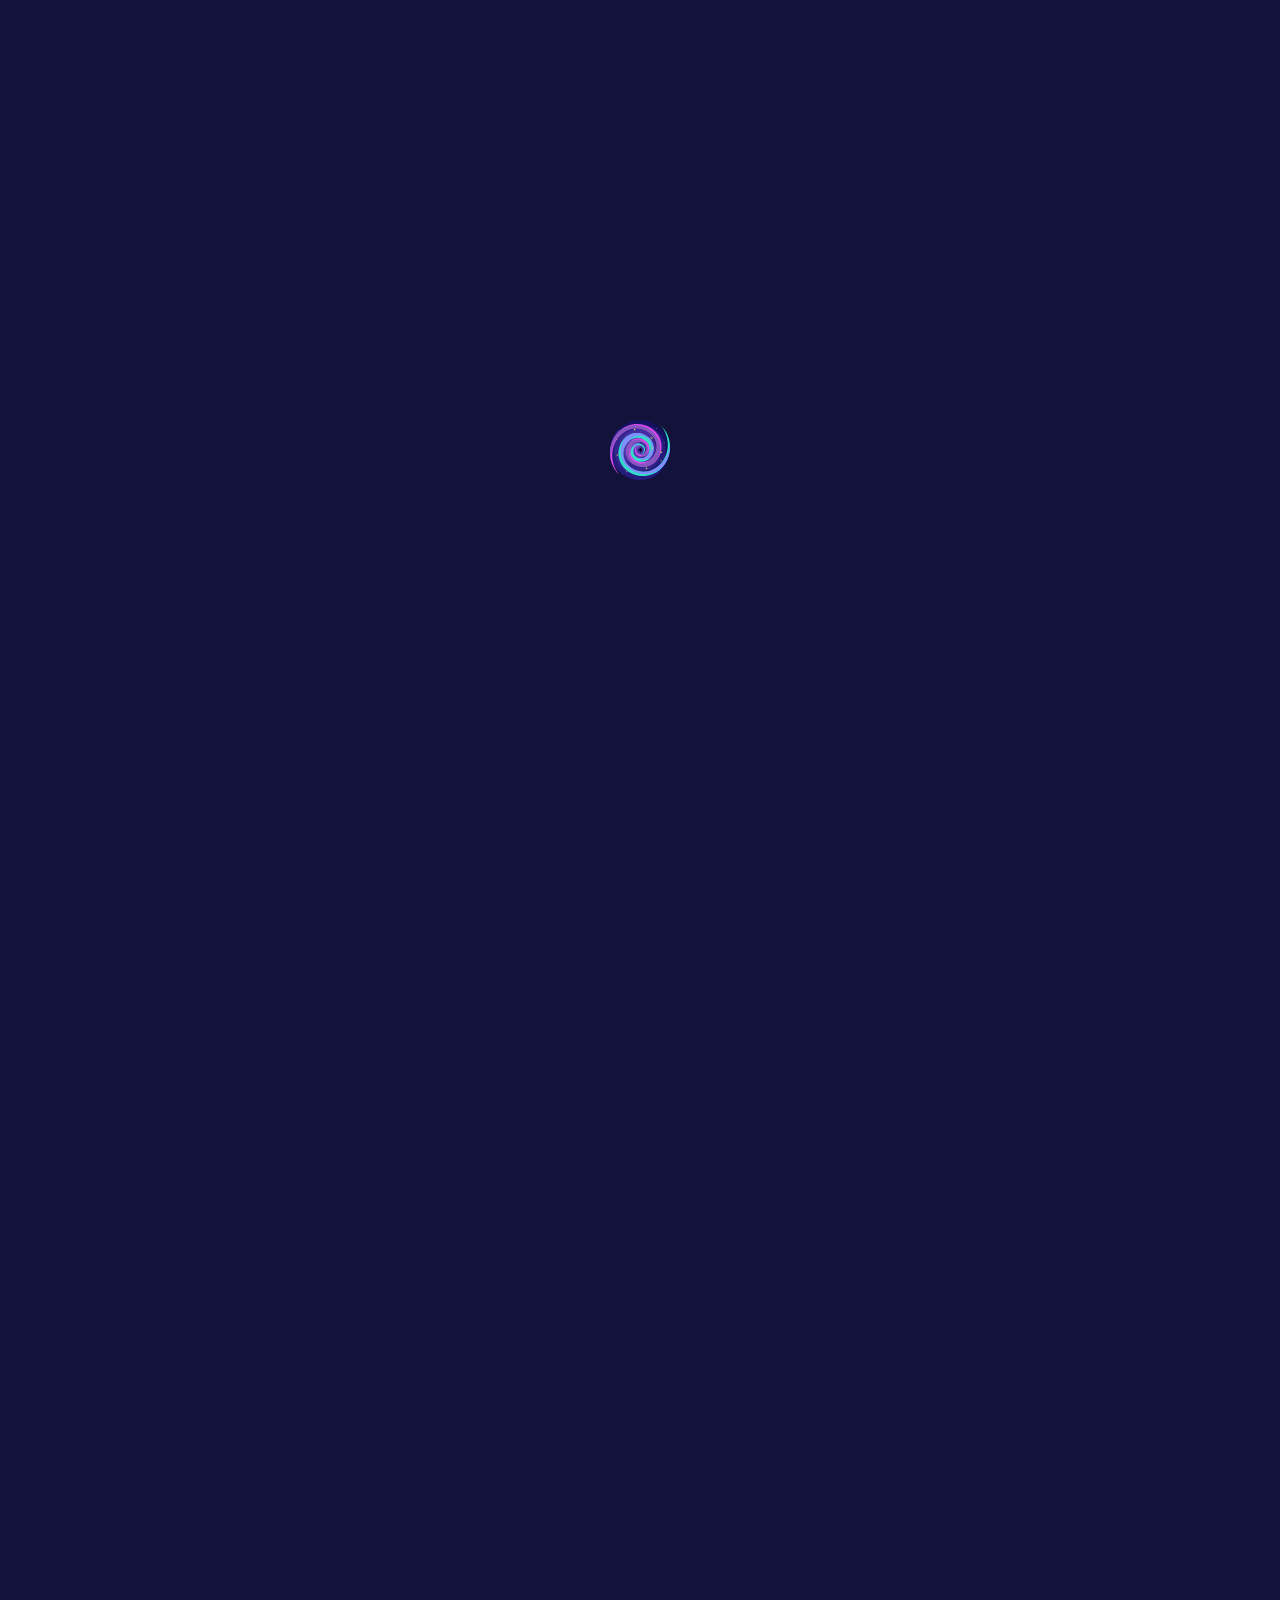
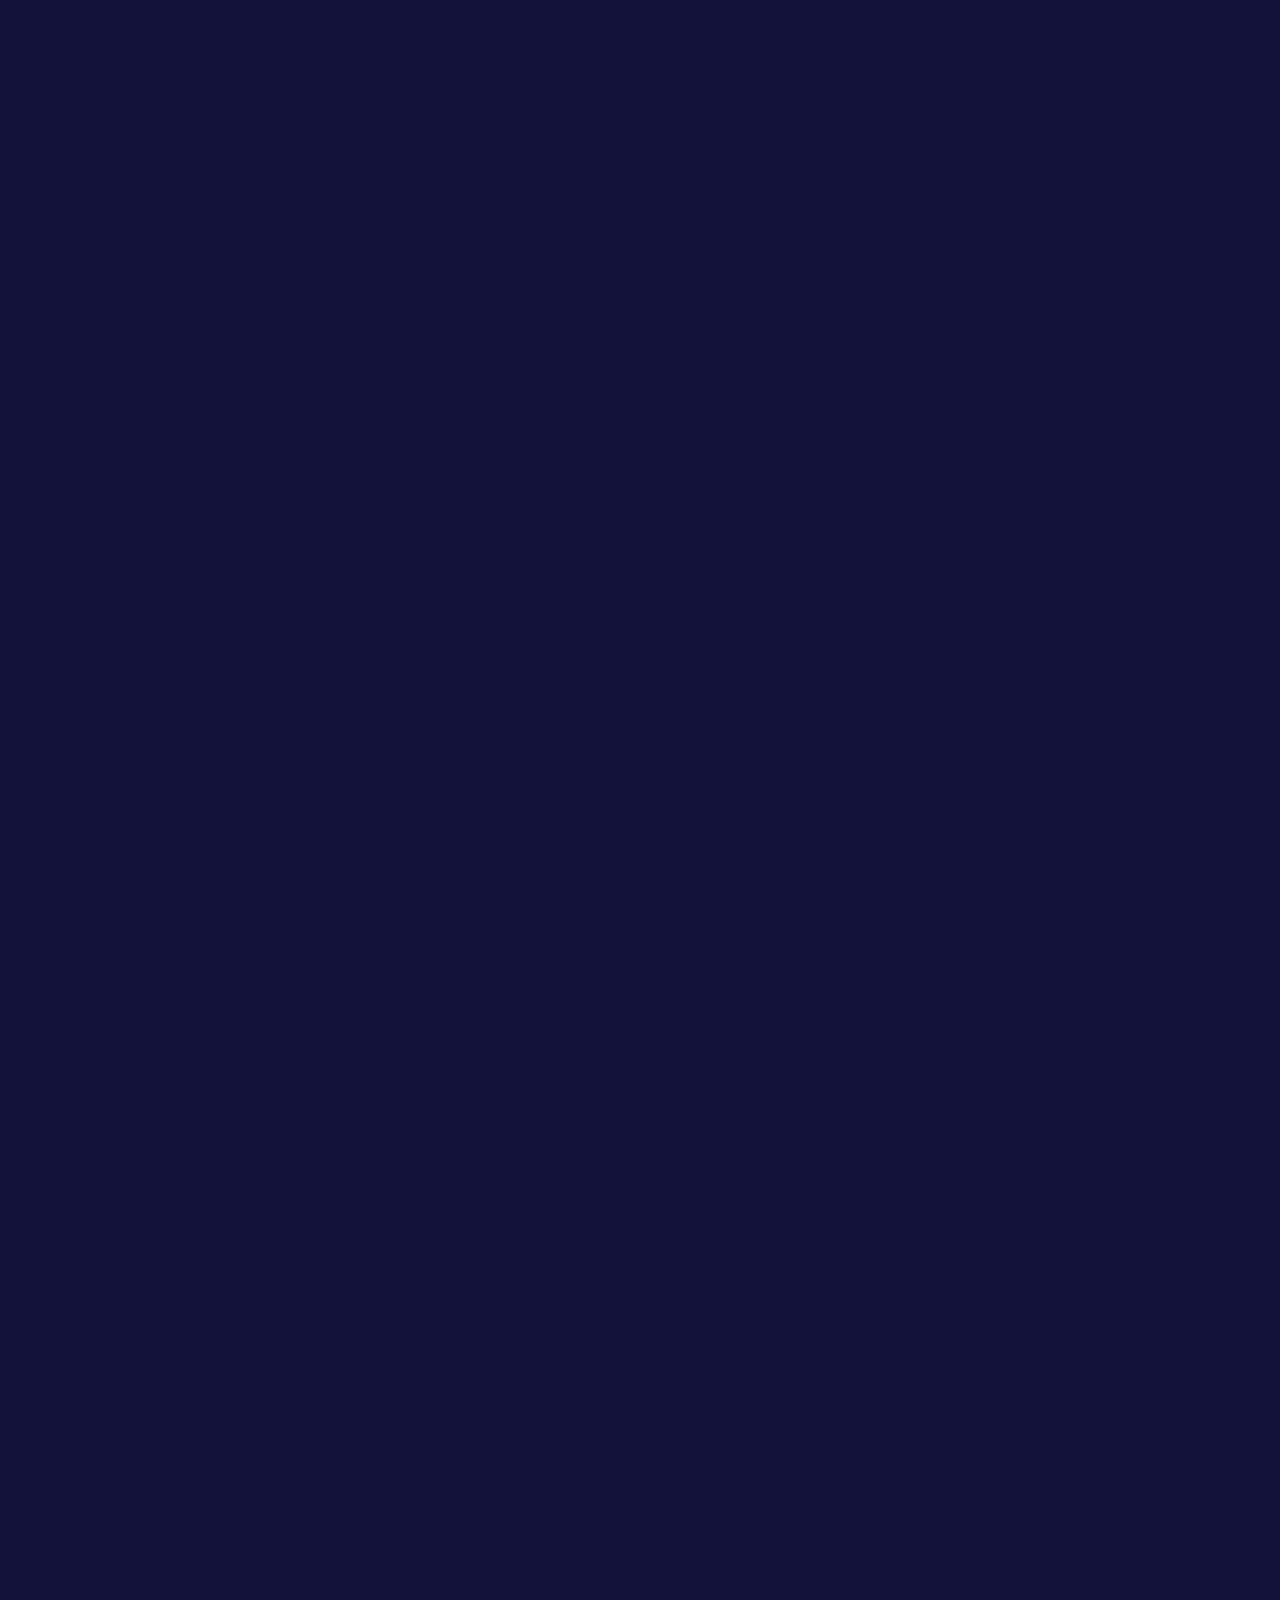
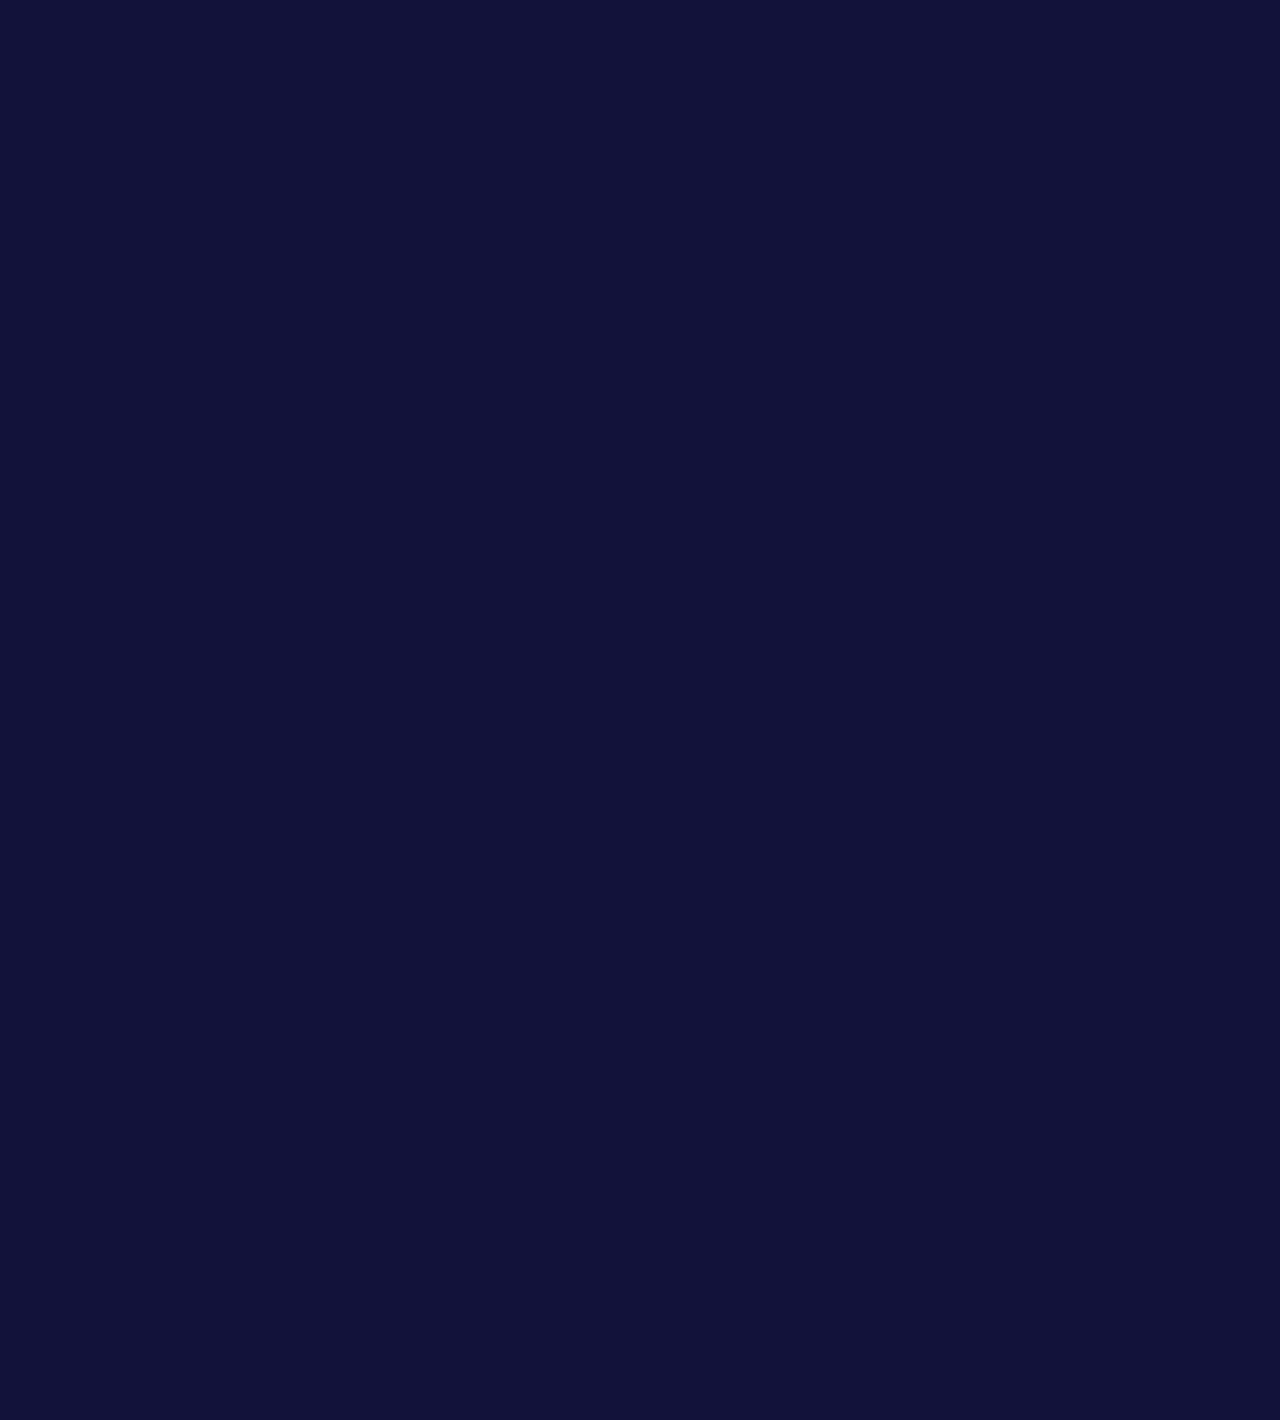
<file: index.html>
<!DOCTYPE html>
<html>

<head>
    <meta charset="UTF-8">
    <meta name="viewport" content="width=device-width, initial-scale=1">
    <meta http-equiv="viewport" content="viewport-fit=cover">
    <meta name="title" content="NIKITA L | FRONT-END DEVELOPER">
    <meta name="description" content="Hello traveler, welcome to visit my planet !">
    <meta name="keywords"
        content="FRONT-END DEVELOPER,Front-end,Developer,coding,website,website developer,前端工程師,前端開發,NIKITA L,呂昕儒">
    <meta name="copyright" content="NIKITA L | FRONT-END DEVELOPER">
    <meta property="og:title" content="NIKITA L | FRONT-END DEVELOPER">
    <meta property="og:type" content="website">
    <meta property="og:url" content="https://nikitaplanet.me/">
    <meta property="og:image" content="https://nikitaplanet.me/source/img/cover.jpg">
    <meta property="og:description" content="Hello traveler, welcome to visit my planet !">
    <meta property="og:site_name" content="NIKITA L | FRONT-END DEVELOPER">
    <link rel="shortcut icon" href="source/img/icons/favi.ico">
    <link rel="stylesheet" href="source/css/home.css">
    <title>NIKITA L | FRONT-END DEVELOPER</title>
    <!-- Global site tag (gtag.js) - Google Analytics -->
    <script async src="https://www.googletagmanager.com/gtag/js?id=UA-144242740-1"></script>
    <script>
        window.dataLayer = window.dataLayer || [];

        function gtag() {
            dataLayer.push(arguments);
        }
        gtag('js', new Date());

        gtag('config', 'UA-144242740-1');
    </script>
</head>

<body class="locked">
    <div class="loader">
        <img src="source/img/icons/loader.svg" alt="Loader">
    </div>
    <nav class="nav--slideDown">
        <div class="navContainer">
            <a href="/" class="logoBox">
                <div class="logoBox__logo"><img src="source/img/icons/planets.svg" alt="site logo"></div>
                <div class="logoBox__siteName">
                    <div class="siteName">NIKITA L</div>
                    <div class="jobTitle">FRONT-END DEVELOPER</div>
                </div>
            </a>
            <ul class="menu">
                <li class="menu__item menu__item--active"><a href="/">HOME</a></li>
                <li class="menu__item"><a href="static/works.html">WORKS</a></li>
                <li class="menu__item"><a href="static/about.html">ABOUT</a></li>
                <li class="menu__item"><a href="static/contact.html">CONTACT</a></li>
                <li class="menu__mobileButton"><a href="#"><img src="source/img/icons/ham.svg" alt="Hamburger Icon"></a>
                </li>
            </ul>
        </div>
    </nav>
    <div class="nav__mobile">
        <ul class="mobileMenu">
            <li class="mobileMenu__item">
                <a id="closedBtn"><img src="source/img/icons/close.svg" alt="close icon"></a>
            </li>
            <li class="mobileMenu__item mobileMenu__item--active"><a href="/">HOME</a></li>
            <li class="mobileMenu__item"><a href="static/works.html">WORKS</a></li>
            <li class="mobileMenu__item"><a href="static/about.html">ABOUT</a></li>
            <li class="mobileMenu__item"><a href="static/contact.html">CONTACT</a></li>
            </li>
        </ul>
    </div>
    <div class="loadBox topSpace">
        <header>
            <canvas id="sky"></canvas>
            <div class="skyBlackBg"></div>
            <img id="planetA" src="source/img/icons/earth.svg" alt="Earth">
            <img id="planetB" src="source/img/icons/saturn.svg" alt="Saturn">
            <img id="planetC" src="source/img/icons/mars.svg" alt="Mars">
            <img id="ufoA" src="source/img/icons/ufo2.svg" alt="UFO Anime">
            <img id="ufoB" src="source/img/icons/ufo3.svg" alt="UFO Anime">
            <img id="ufoC" src="source/img/icons/ufo4.svg" alt="UFO Anime">
            <div class="header__container">
                <h1 class="header__title">Hi, I'm Nikita L,</h1>
                <h1 class="header__title">a Front-end Developer from Taiwan.</h1>
                <h2 class="header__subTitle">Welcome to my planet.</h2>
                <a href="#" class="header__downButton"><img src="source/img/icons/downarrow.svg" alt=""></a>
            </div>
        </header>
        <div class="wrapper">
            <div class="skills">
                <h3 class="sectionTitle">S K I L L S</h3>
                <div class="skills__container">
                    <div class="skills__titleIcon">
                        <img src="source/img/icons/code.svg" alt="Code Icon">
                    </div>
                    <ul class="skills__itemBox">
                        <li>HTML5</li>
                        <li>CSS3</li>
                        <li>SCSS</li>
                        <li>RWD</li>
                        <li>FlexBox</li>
                        <li>Bootstrap</li>
                    </ul>
                    <ul class="skills__itemBox">
                        <li>JavaScript ES6+</li>
                        <li>AJAX</li>
                        <li>RESTful API</li>
                        <li>jQuery</li>
                        <li>Vue.js</li>
                    </ul>
                    <br>
                    <br>
                    <div class="skills__titleIcon">
                        <img src="source/img/icons/tool.svg" alt="Tool Icon">
                    </div>
                    <ul class="skills__itemBox">
                        <li>Git & GitHub</li>
                        <li>VSCode</li>
                        <li>AI / PS</li>
                        <li>Chrome Dev Tool</li>
                    </ul>
                </div>
                <div class="skills__listBox">
                    <ul class="skills__listItemBox">
                        <li>使用適當的標籤以符合語義化結構</li>
                        <li>以 BEM 等方式模組化，並善用 SCSS 的
                            variable 及mixin 等功能</li>
                        <li>依據主流的裝置，做出能夠自適應各種解析
                            度的響應式網頁 (RWD)</li>
                        <li>SEO 優化 (Social Media meta tag 設置，內文調整...等)</li>
                    </ul>
                    <ul class="skills__listItemBox skills__listItemBox--greenColor">
                        <li>了解 AJAX、RESTful API 串接 ，做出易操作使用的互動應用</li>
                        <li>運用 JavaScript ES6 及 jQuery 做出動畫效果</li>
                        <li>使用 Vue.js 開發小型應用，並將 ES6 語法運用在專案中</li>
                    </ul>
                </div>
            </div>
            <section class="works">
                <h3 class="sectionTitle">W O R K S</h3>
                <ul class="works__itemBox">
                    <li class="works__item">
                        <a href="https://checkout.quickper.com/" target="_blank">
                            <div class="works__imageBox">
                                <img src="source/img/works_cover/quickper.jpg" alt="Quickper 超級電商">
                            </div>
                            <div class="works__itemTitle">Quickper Checkout</div>
                            <div class="works__skills">HTML / CSS(SCSS) / JS / Vue.js / AXIOS / RESTful API / RWD</div><br>
                            <div class="works__skills works__skills--chinese">使用 Vue.js 框架建置開店平臺前後臺，實現流暢的使用者體驗。</div>
                            <div class="works_itemDate">2020.02</div>
                        </a>
                    </li>
                    <li class="works__item">
                        <a href="https://mounstudio.co/" target="_blank">
                            <div class="works__imageBox">
                                <img src="source/img/works_cover/mounmoun.jpg" alt="Moun Moun Website">
                            </div>
                            <div class="works__itemTitle">MOUN MOUN 官方網站</div>
                            <div class="works__skills">HTML / CSS(SCSS) / JS / jQuery / RWD</div>
                            <br>
                            <div class="works__skills works__skills--chinese">
                                協助朋友架設泳裝品牌形象網站，並加深練習開發速度及完整度。<br><br>設計
                                : 陳芃諭</div>
                            <div class="works_itemDate">2019.07</div>
                        </a>
                    </li>
                    <li class="works__item">
                        <a href="https://www.photounc.com/" target="_blank">
                            <div class="works__imageBox">
                                <img src="source/img/works_cover/photoClass.jpg" alt="攝影大叔編採式攝影">
                            </div>
                            <div class="works__itemTitle">攝影大叔 編採式攝影影像工作坊</div>
                            <div class="works__skills">HTML / CSS(SCSS) / JS / jQuery / RWD</div>
                            <br>
                            <div class="works__skills  works__skills--chinese">
                                攝影工作坊一頁式課程報名網站，和設計師合作並與客戶溝通依照預算及需求建置。<br><br>設計
                                : 林珍娜</div>
                            <div class="works_itemDate">2019.06</div>
                        </a>
                    </li>
                    <li class="works__item">
                        <a href="https://yoyuu.ca/" target="_blank">
                            <div class="works__imageBox">
                                <img src="source/img/works_cover/yoyuu.jpg" alt="YOYUU LAB Website">

                            </div>
                            <div class="works__itemTitle">YOYUU LAB 官方網站</div>
                            <div class="works__skills">HTML / CSS / JS / jQuery / RWD</div>
                            <br>
                            <div class="works__skills works__skills--chinese">使用 Shopify 平台建構商城架構，使用 HTML / CSS / JS
                                做客製化的頁面。<br><br>設計
                                : 呂昕儒</div>
                            <div class="works_itemDate">2019.04</div>
                        </a>
                    </li>
                    <li class="works__item">
                        <a href="https://geece.com.tw/" target="_blank">
                            <div class="works__imageBox">
                                <img src="source/img/works_cover/greenValue.jpg" alt="GreenValue Website">

                            </div>
                            <div class="works__itemTitle">綠豐興業 官方網站</div>
                            <div class="works__skills">HTML / CSS(SCSS) / JS / jQuery / RWD</div>
                            <br>
                            <div class="works__skills works__skills--chinese">協助傳統冷氣公司改版整體網站，設計很有挑戰性，在操控 JS
                                上有很多的練習。<br><br>設計
                                : 林珍娜</div>
                            <div class="works_itemDate">2018.11</div>
                        </a>
                    </li>
                    <li class="works__item">
                        <a href="https://www.levooya.com/" target="_blank">
                            <div class="works__imageBox">
                                <img src="source/img/works_cover/levooya_web.jpg" alt="LeVooya Website">

                            </div>
                            <div class="works__itemTitle">LEVOOYA 官方網站</div>
                            <div class="works__skills">HTML / CSS(SCSS) / JS / jQuery / AJAX /
                                RESTful API / RWD</div>
                            <br>
                            <div class="works__skills works__skills--chinese">使用 AJAX
                                串接公司後臺資料，同步顯示最新商品資訊以及部落格文章。優化內文及關鍵字，在
                                SEO
                                關鍵字搜尋上"代購平台"有了不錯的成績。<br><br>設計
                                : 謝綺芳</div>
                            <div class="works_itemDate">2018.09</div>
                        </a>
                    </li>
                </ul>
                <div class="works_moreButtonBox">
                    <a href="static/works.html">查看全部</a>
                </div>
            </section>
            <section class="about">
                <h3 class="sectionTitle">A B O U T</h3>
                <div class="about__contentBox">
                    <div class="about__photo">
                        <img src="source/img/self_photo.jpg" alt="Nikita L">
                    </div>
                    <div class="about__description">
                        <h4 class="about__name">Nikita L</h4>
                        <h4 class="about__nameTW">呂 昕 儒</h4>
                        <p class="about__selfIntro">一位正在挖著前端工程這條坑的台北市民。對於網站開發的感覺就像人類探索宇宙一樣，覺得神秘艱深但又迷人。
                            畢業於淡江法文系的我，累積前端探索經驗約 2 年，每天都會提醒自己 "學無止盡"。目標是可以透過技術幫助社會上的人!
                        </p>
                        <a href="static/about.html" class="about_moreButtonBox">查看更多</a>
                    </div>
                </div>
            </section>
        </div>
    </div>
    <a href="#" class="toTopButton"><img src="source/img/icons/ufo.svg" alt="UFO icon"></a>
    <footer>
        <div class="footer_container">
            <a href="https://nikitaplanet.me/" class="logoBox">
                <div class="logoBox__logo"><img src="source/img/icons/planets.svg" alt="site logo"></div>
                <div class="logoBox__siteName">
                    <div class="siteName footer__siteName">NIKITA L</div>
                    <div class="jobTitle  footer__jobTitle">FRONT-END DEVELOPER</div>
                </div>
            </a>
            <ul class="footer__listBox">
                <li><a href="/">HOME</a></li>
                <li><a href="static/works.html">WORKS</a></li>
                <li><a href="static/about.html">ABOUT</a></li>
                <li><a href="static/contact.html">CONTACT</a></li>
                <li><a href="https://medium.com/@nikitasinru" target="_blank">MEDIUM</a></li>
            </ul>
            <ul class="footer__listBox">
                <!-- <li><a href="#">GITHUB</a></li> -->
                <li>nikitaxinru@gmail.com</li>
                <li>Taipei, Taiwan</li>
                <li>©Nikita L 2020</li>
                <li><a href="static/soul.html">靈性分享</a></li>
            </ul>
        </div>
    </footer>
    <script src="https://code.jquery.com/jquery-3.4.1.min.js"
        integrity="sha256-CSXorXvZcTkaix6Yvo6HppcZGetbYMGWSFlBw8HfCJo=" crossorigin="anonymous"></script>
    <script src="source/js/all.js"></script>
    <script src="source/js/home.js"></script>
</body>

</html>
</file>
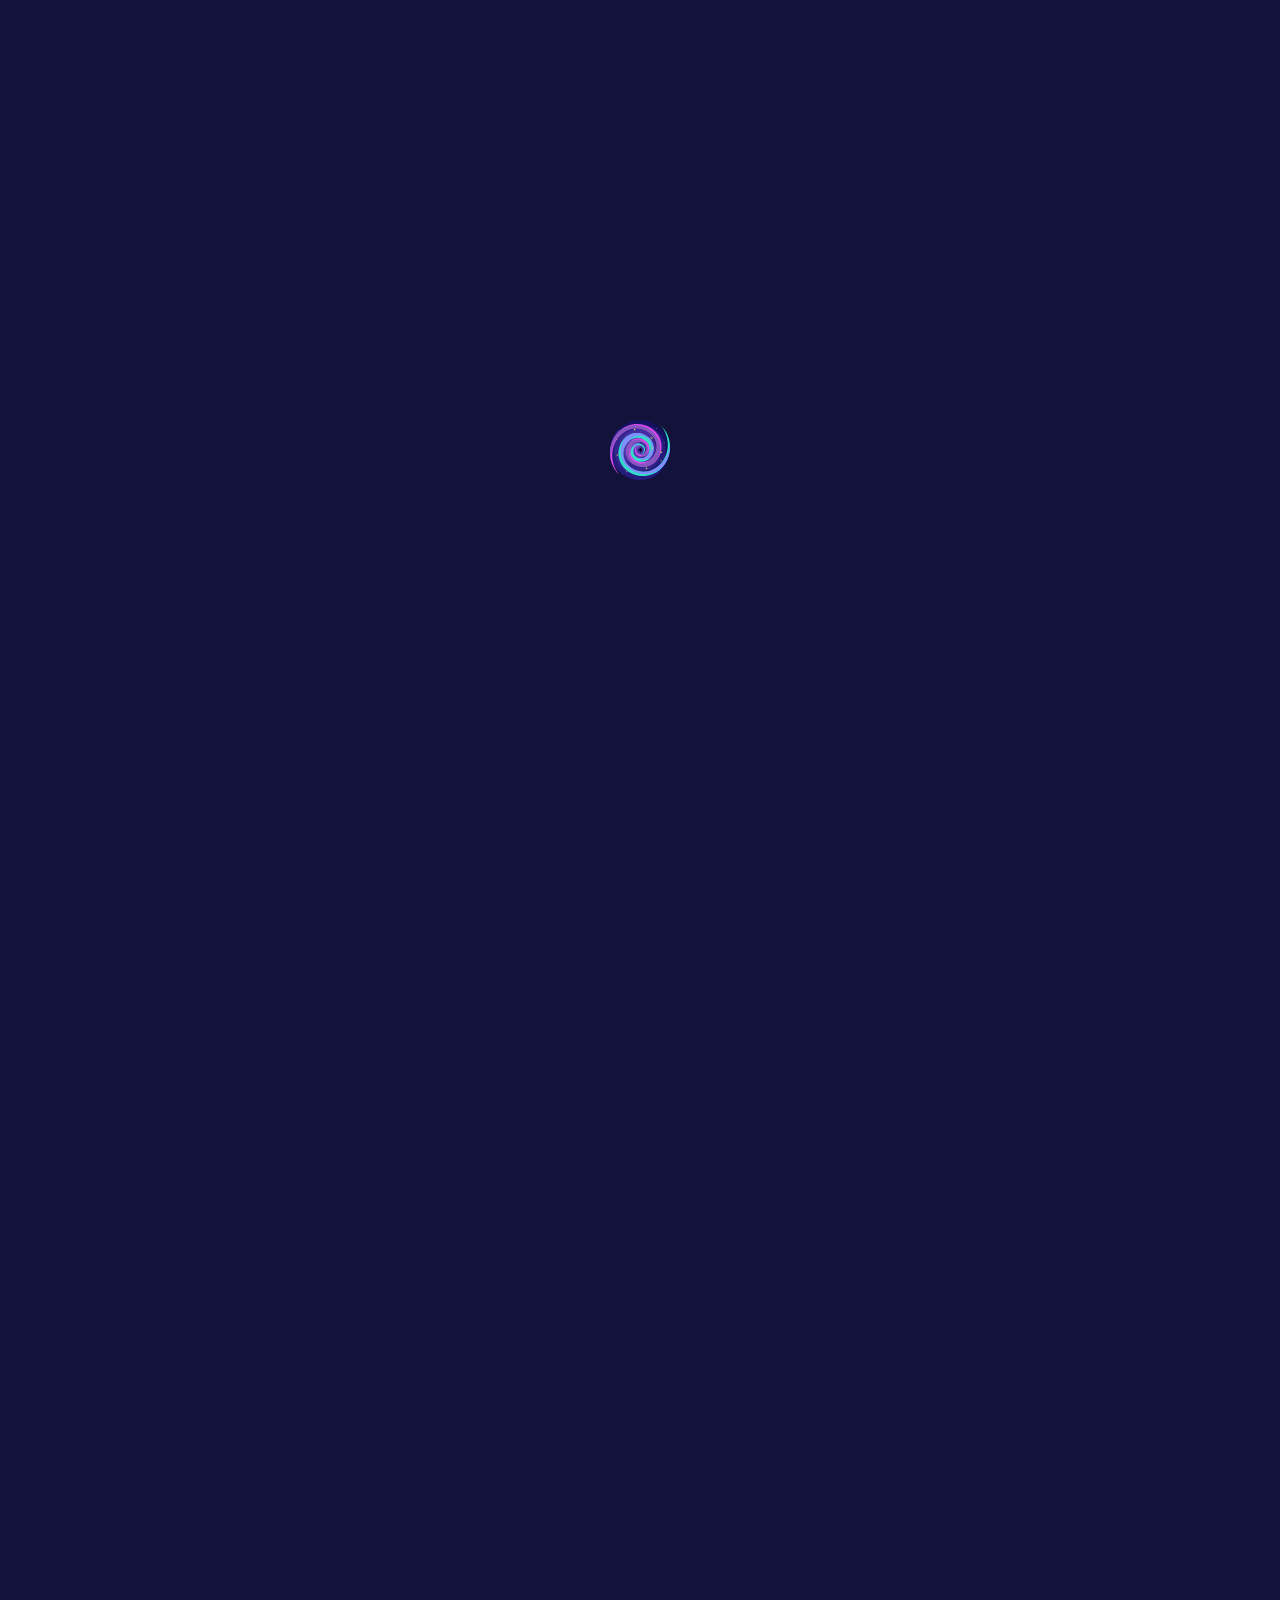
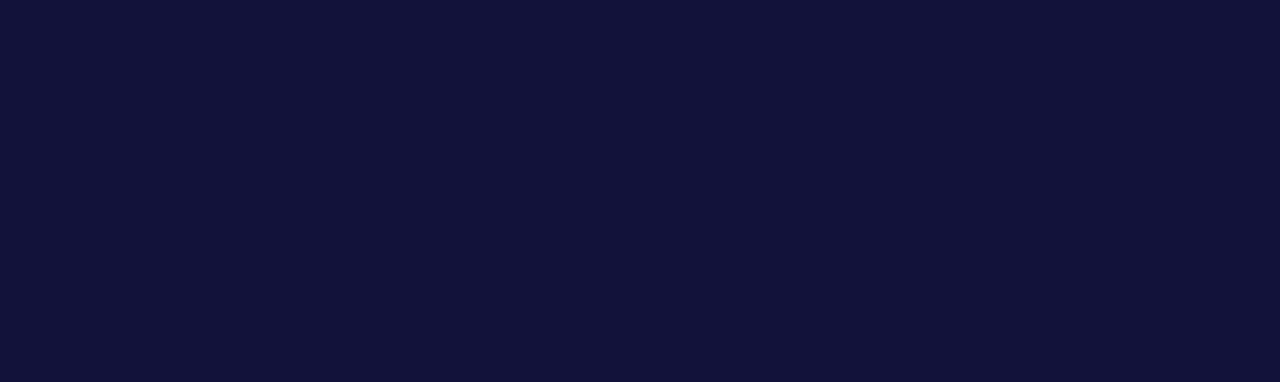
<file: static/about.html>
<!DOCTYPE html>
<html lang="en">

<head>
    <meta charset="UTF-8">
    <meta name="viewport" content="width=device-width, initial-scale=1">
    <meta http-equiv="viewport" content="viewport-fit=cover">
    <meta name="title" content="ABOUT | NIKITA L">
    <meta name="description" content="Hello traveler, I'm a front-end developer, welcome to visit my planet !">
    <meta name="keywords" content="ABOUT,about,FRONT-END DEVELOPER,Front-end,Developer,coding,website,website developer,前端工程師,前端開發,NIKITA
        L,呂昕儒">
    <meta name="copyright" content="ABOUT | NIKITA L">
    <meta property="og:title" content="ABOUT | NIKITA L">
    <meta property="og:type" content="website">
    <meta property="og:url" content="https://nikitaplanet.me/static/about.html">
    <!-- <meta property="og:image" content="https://www.photounc.com/img/header.jpg"> -->
    <meta property="og:description" content="Hello traveler, welcome to visit my planet !">
    <meta property="og:site_name" content=">ABOUT | NIKITA L">
    <link rel="shortcut icon" href="../source/img/icons/favi.ico">
    <link rel="stylesheet" href="../source/css/about.css">
    <title>ABOUT | NIKITA L</title>
    <!-- Global site tag (gtag.js) - Google Analytics -->
    <script async src="https://www.googletagmanager.com/gtag/js?id=UA-144242740-1"></script>
    <script>
        window.dataLayer = window.dataLayer || [];

        function gtag() {
            dataLayer.push(arguments);
        }
        gtag('js', new Date());

        gtag('config', 'UA-144242740-1');
    </script>
</head>

<body class="locked">
    <div class="loader">
        <img src="../source/img/icons/loader.svg" alt="Loader">
    </div>
    <nav class="nav--slideDown">
        <div class="navContainer">
            <a href="https://nikitaplanet.me/" class="logoBox">
                <div class="logoBox__logo"><img src="../source/img/icons/planets.svg" alt="site logo"></div>
                <div class="logoBox__siteName">
                    <div class="siteName">NIKITA L</div>
                    <div class="jobTitle">FRONT-END DEVELOPER</div>
                </div>
            </a>
            <ul class="menu">
                <li class="menu__item"><a href="../">HOME</a></li>
                <li class="menu__item"><a href="works.html">WORKS</a></li>
                <li class="menu__item menu__item--active"><a href="about.html">ABOUT</a></li>
                <li class="menu__item"><a href="contact.html">CONTACT</a></li>
                <li class="menu__mobileButton"><a href="#"><img src="../source/img/icons/ham.svg"
                            alt="Hamburger Icon"></a>
                </li>
            </ul>
        </div>
    </nav>
    <div class="nav__mobile">
        <ul class="mobileMenu">
            <li class="mobileMenu__item">
                <a id="closedBtn"><img src="../source/img/icons/close.svg" alt="close icon"></a>
            </li>
            <li class="mobileMenu__item"><a href="../">HOME</a></li>
            <li class="mobileMenu__item"><a href="works.html">WORKS</a></li>
            <li class="mobileMenu__item mobileMenu__item--active"><a href="about.html">ABOUT</a></li>
            <li class="mobileMenu__item"><a href="contact.html">CONTACT</a></li>
            </li>
        </ul>
    </div>
    <div class="loadBox topSpace">
        <div class="wrapper">
            <section class="about">
                <h3 class="pageTitle">A B O U T</h3>
                <div class="about__contentBox">
                    <div class="about__photo">
                        <img src="../source/img/self_photo.jpg" alt="Nikita L">
                    </div>
                    <div class="about__description--right">
                        <h4 class="about__name">Nikita L</h4>
                        <h4 class="about__nameTW">呂 昕 儒</h4>
                        <p class="about__selfIntro">一位正在挖著前端工程這條坑的台北市民，<br>對於網站開發的感覺就像人類探索宇宙一樣，覺得神秘艱深但又迷人。<br>
                            畢業於淡江法文系的我，累積前端探索經驗約 2 年，每天都會提醒自己 "學無止盡"。</p>
                    </div>
                </div>
                <br>
                <p class="about__selfIntro">
                    非本科系的我為什麼會投入前端領域呢? 一開始或許是出於好奇心的嘗試，不過完成作品的開心和成就感告訴自己我可以做到可以做得更好，而決定完整的陷進來了。<br>
                    畢業後在網站接案公司擔任專案助理，學習了企劃、網站排版以及如何與客戶和工程師溝通，了解整體的專案流程。而 2017 年很幸運地加入了 LeVooya
                    團隊擔任前端工程師，正式開啟了我的前端之路，期間從建構一個完整的網站、與團隊溝通討論版面修修改改，到嘗試學習了新的語言 Objective-C 開發 Mac & iOS
                    App，過程不得不說很辛苦但是很充實，也證明自己是可以辦到的 !
                </p>
                <!-- <div class="about__contentBox">
                    <div class="about__description about__description--left">
                        <p class="about__selfIntro">
                            對網站的要求 :
                            <br>
                            設計師的設計我都會當作給自己的挑戰，也很享受觀摩美麗的設計圖們，在合理的範圍內督促自己朝著完美呈現設計的目標開發。
                            <br><br>
                            過去的我或許會不敢相信自己會成為前端工程師，但是這世界有很多可能性，相信自己應該是我其中厲害的能力(笑)
                            !<br>有興趣聊一聊都歡迎寄 E-mail 給我。
                        </p>
                    </div>
                    <div class="about__photo">
                        <img src="../source/img/self_photo.jpg" alt="Nikita L">
                    </div>
                </div> -->
                <p class="about__selfIntro">
                    對網站的要求 :
                    <br>
                    設計師的設計我都會當作給自己的挑戰，也很享受觀摩美麗的設計圖們，在合理的範圍內督促自己朝著完美呈現設計的目標開發。
                    <br><br>
                    過去的我或許會不敢相信自己會成為前端工程師，但是這世界有很多可能性，相信自己應該是我其中厲害的能力(笑)
                    !<br>有興趣聊一聊都歡迎寄 E-mail 給我。
                </p>
                <br>
                <p class="about__selfIntro">
                    分享一些更個人的事情 : 熱愛太空/宇宙/外星人電影和議題，若只想聊宇宙也很歡迎來信。很喜歡聽西洋音樂，摯愛是 Miley Cyrus, Dua Lipa, Katy
                    Perry...(糟糕寫不完)。除此之外還是個 Gamer，魔物獵人世界和薩爾達傳說曠野之息是最近心中前兩名。一直努力培養運動習慣，也一直失敗，當然我還是會一直嘗試。<br>
                    以成為樂觀正向的人而努力著，希望以後也可以隨時將快樂分享給其他人。最後，我真的很喜歡喝咖啡。
                </p>
            </section>
            <section class="chat">
                <div class="chat__text">let's chat</div>
                <div class="chat__text">nikitaxinru@gmail.com</div>
            </section>
        </div>
    </div>
    <a href="#" class="toTopButton"><img src="../source/img/icons/ufo.svg" alt="UFO icon"></a>
    <footer>
        <div class="footer_container">
            <a href="../" class="logoBox">
                <div class="logoBox__logo"><img src="../source/img/icons/planets.svg" alt="site logo"></div>
                <div class="logoBox__siteName">
                    <div class="siteName footer__siteName">NIKITA L</div>
                    <div class="jobTitle  footer__jobTitle">FRONT-END DEVELOPER</div>
                </div>
            </a>
            <ul class="footer__listBox">
                <li><a href="../">HOME</a></li>
                <li><a href="works.html">WORKS</a></li>
                <li><a href="about.html">ABOUT</a></li>
                <li><a href="contact.html">CONTACT</a></li>
            </ul>
            <ul class="footer__listBox">
                <li><a href="#">GITHUB</a></li>
                <li>nikitaxinru@gmail.com</li>
                <li>Taipei, Taiwan</li>
                <li>©Nikita L 2019</li>
            </ul>
        </div>
    </footer>
    <script src="https://code.jquery.com/jquery-3.4.1.min.js"
        integrity="sha256-CSXorXvZcTkaix6Yvo6HppcZGetbYMGWSFlBw8HfCJo=" crossorigin="anonymous"></script>
    <script src="../source/js/all.js"></script>
</body>

</html>
</file>
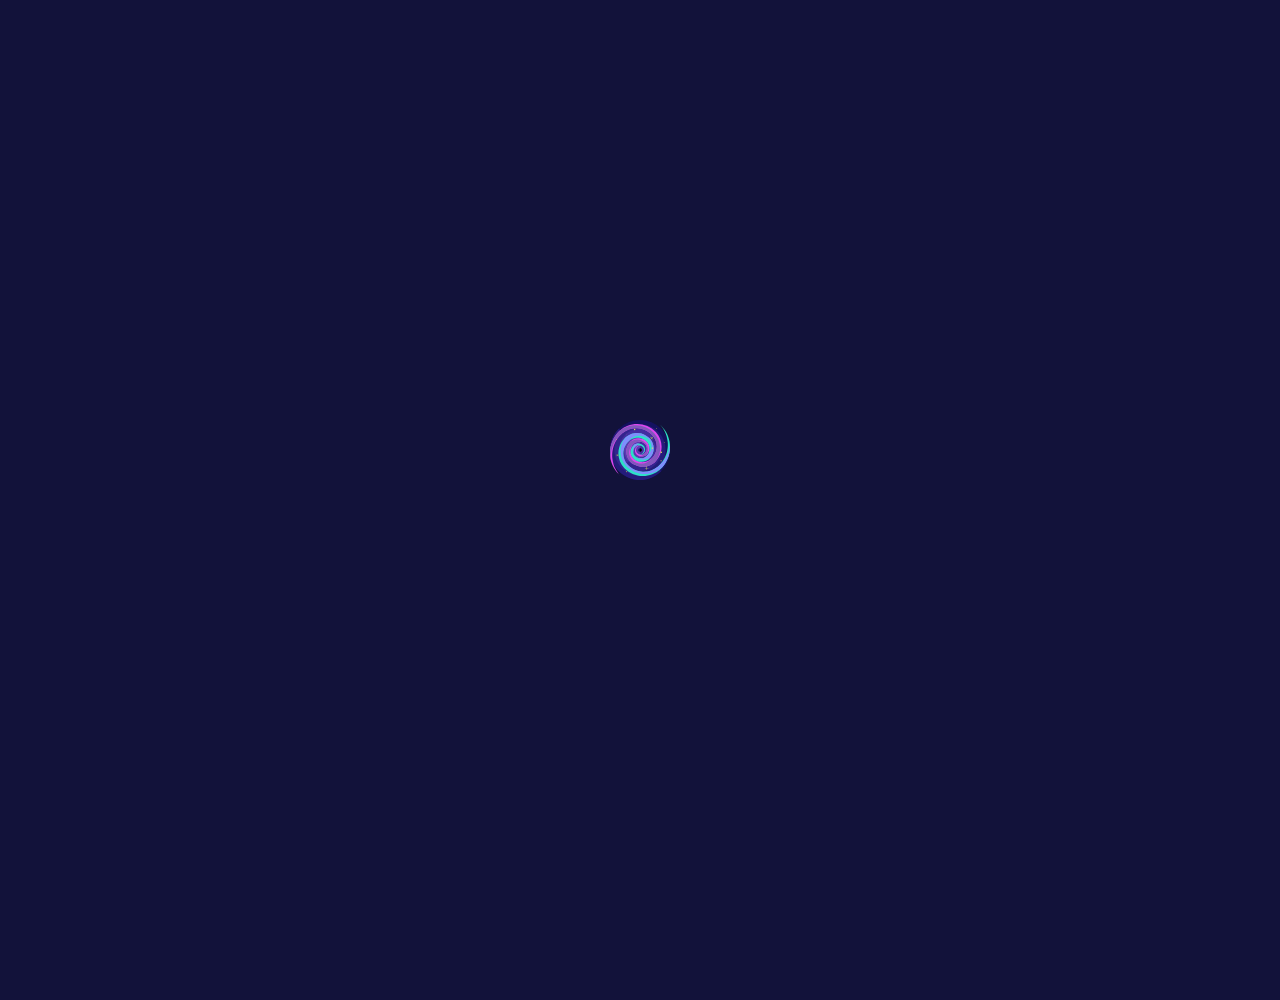
<file: static/contact.html>
<!DOCTYPE html>
<html>

<head>
    <meta charset="UTF-8">
    <meta name="viewport" content="width=device-width, initial-scale=1">
    <meta http-equiv="viewport" content="viewport-fit=cover">
    <meta name="title" content="CONTACT | NIKITA L">
    <meta name="description" content="Hello traveler, I'm a front-end developer, welcome to visit my planet !">
    <meta name="keywords" content="CONTACT,contact,FRONT-END DEVELOPER,Front-end,Developer,coding,website,website developer,前端工程師,前端開發,NIKITA
        L,呂昕儒">
    <meta name="copyright" content="CONTACT | NIKITA L">
    <meta property="og:title" content="CONTACT | NIKITA L">
    <meta property="og:type" content="website">
    <meta property="og:url" content="https://nikitaplanet.me/static/about.html">
    <!-- <meta property="og:image" content="https://www.photounc.com/img/header.jpg"> -->
    <meta property="og:description" content="Hello traveler, welcome to visit my planet !">
    <meta property="og:site_name" content=">CONTACT | NIKITA L">
    <link rel="shortcut icon" href="../source/img/icons/favi.ico">
    <link rel="stylesheet" href="../source/css/contact.css">
    <title>CONTACT | NIKITA L</title>
    <!-- Global site tag (gtag.js) - Google Analytics -->
    <script async src="https://www.googletagmanager.com/gtag/js?id=UA-144242740-1"></script>
    <script>
        window.dataLayer = window.dataLayer || [];

        function gtag() {
            dataLayer.push(arguments);
        }
        gtag('js', new Date());

        gtag('config', 'UA-144242740-1');
    </script>
</head>

<body class="locked">
    <div class="loader">
        <img src="../source/img/icons/loader.svg" alt="Loader">
    </div>
    <nav class="nav--slideDown">
        <div class="navContainer">
            <a href="https://nikitaplanet.me/" class="logoBox">
                <div class="logoBox__logo"><img src="../source/img/icons/planets.svg" alt="site logo"></div>
                <div class="logoBox__siteName">
                    <div class="siteName">NIKITA L</div>
                    <div class="jobTitle">FRONT-END DEVELOPER</div>
                </div>
            </a>
            <ul class="menu">
                <li class="menu__item"><a href="../">HOME</a></li>
                <li class="menu__item"><a href="works.html">WORKS</a></li>
                <li class="menu__item"><a href="about.html">ABOUT</a></li>
                <li class="menu__item menu__item--active"><a href="contact.html">CONTACT</a></li>
                <li class="menu__mobileButton"><a href="#"><img src="../source/img/icons/ham.svg"
                            alt="Hamburger Icon"></a>
                </li>
            </ul>
        </div>
    </nav>
    <div class="nav__mobile">
        <ul class="mobileMenu">
            <li class="mobileMenu__item">
                <a id="closedBtn"><img src="../source/img/icons/close.svg" alt="close icon"></a>
            </li>
            <li class="mobileMenu__item"><a href="../">HOME</a></li>
            <li class="mobileMenu__item"><a href="works.html">WORKS</a></li>
            <li class="mobileMenu__item "><a href="about.html">ABOUT</a></li>
            <li class="mobileMenu__item mobileMenu__item--active"><a href="contact.html">CONTACT</a></li>
            </li>
        </ul>
    </div>
    <div class="loadBox topSpace">
        <div class="wrapper">
            <section class="contact">
                <h3 class="pageTitle">C O N T A C T</h3>
                <div class="sectionTitle">Feel free to contact me !</div>
                <ul class="contact__linkBox">
                    <li>
                        <img src="../source/img/icons/email.svg" alt="Email">
                        <span>EMAIL</span>
                        <a href="mailto:nikitaxinru@gmail.com" target="_blank">nikitaxinru@gmail.com</a>
                    </li>
                    <!-- <li>
                        <img src="../source/img/icons/github.svg" alt="Github">
                        <span>GITHUB</span>
                        <a href="https://github.com/Xin-Ru?tab=repositories"
                            target="_blank">https://github.com/Xin-Ru?tab=repositories</a>
                    </li> -->
                    <li>
                        <img src="../source/img/icons/facebook.svg" alt="FaceBook">
                        <span>FACEBOOK</span>
                        <a href="https://www.facebook.com/nikita.sinrulyu"
                            target="_blank">https://www.facebook.com/nikita.sinrulyu</a>
                    </li>
                </ul>
        </div>
    </div>
    <a href="#" class="toTopButton"><img src="../source/img/icons/ufo.svg" alt="UFO icon"></a>
    <footer>
        <div class="footer_container">
            <a href="../" class="logoBox">
                <div class="logoBox__logo"><img src="../source/img/icons/planets.svg" alt="site logo"></div>
                <div class="logoBox__siteName">
                    <div class="siteName footer__siteName">NIKITA L</div>
                    <div class="jobTitle  footer__jobTitle">FRONT-END DEVELOPER</div>
                </div>
            </a>
            <ul class="footer__listBox">
                <li><a href="../">HOME</a></li>
                <li><a href="works.html">WORKS</a></li>
                <li><a href="about.html">ABOUT</a></li>
                <li><a href="contact.html">CONTACT</a></li>
                <li><a href="https://medium.com/@nikitasinru" target="_blank">MEDIUM</a></li>
            </ul>
            <ul class="footer__listBox">
                <!-- <li><a href="#">GITHUB</a></li> -->
                <li>nikitaxinru@gmail.com</li>
                <li>Taipei, Taiwan</li>
                <li>©Nikita L 2020</li>
                <li><a href="soul.html">靈性分享</a></li>
            </ul>
        </div>
    </footer>
    <script src="https://code.jquery.com/jquery-3.4.1.min.js"
        integrity="sha256-CSXorXvZcTkaix6Yvo6HppcZGetbYMGWSFlBw8HfCJo=" crossorigin="anonymous"></script>
    <script src="../source/js/all.js"></script>
</body>

</html>
</file>
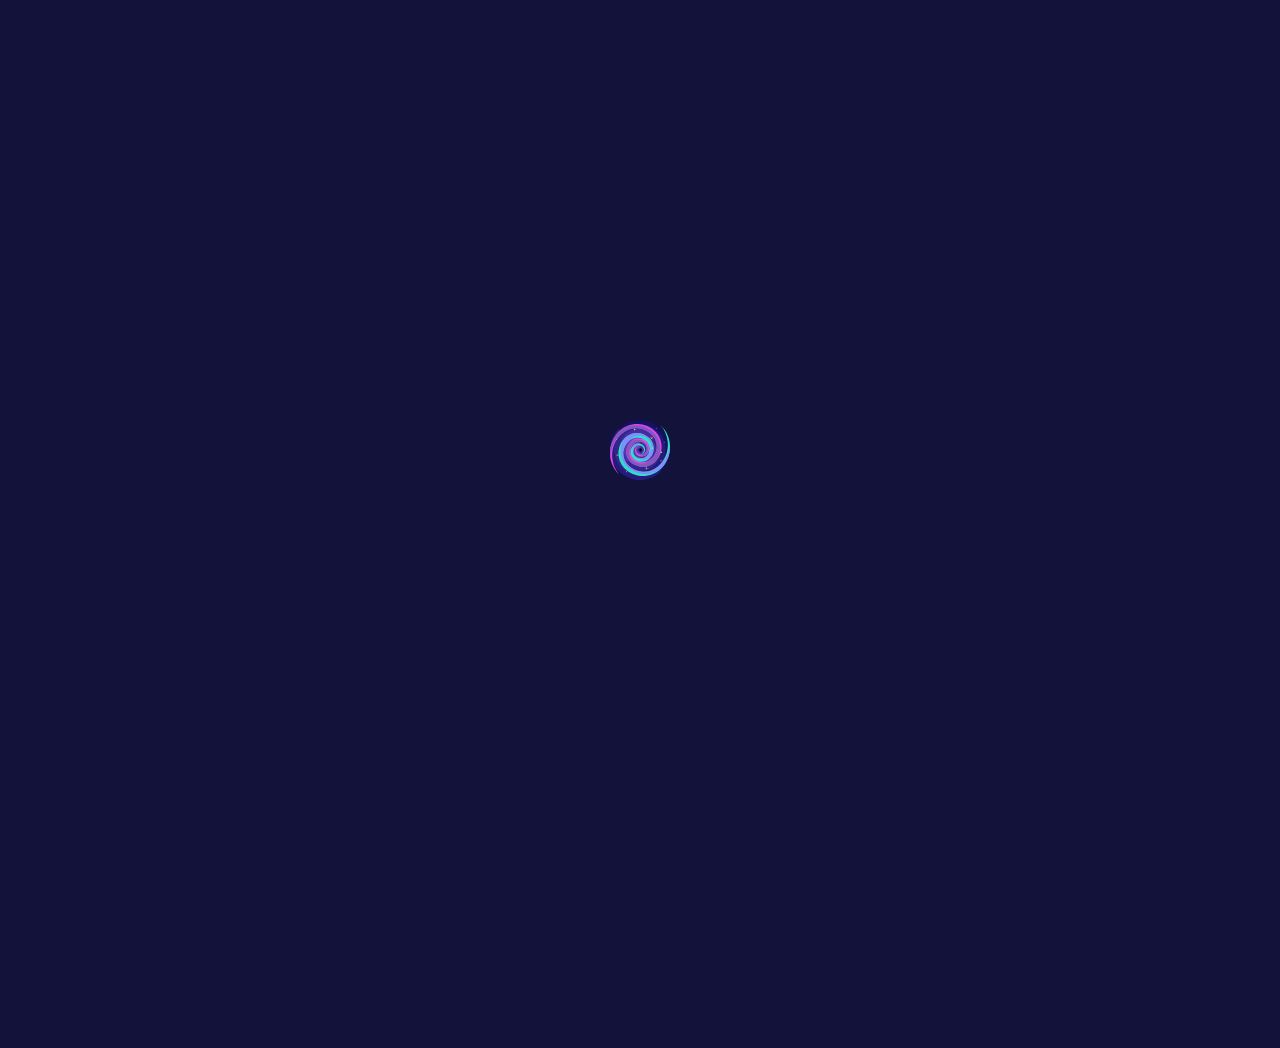
<file: static/soul.html>
<!DOCTYPE html>
<html>

<head>
    <meta charset="UTF-8">
    <meta name="viewport" content="width=device-width, initial-scale=1">
    <meta http-equiv="viewport" content="viewport-fit=cover">
    <meta name="title" content="SOUL | NIKITA L">
    <meta name="description" content="Hello traveler, I'm a front-end developer, welcome to visit my planet !">
    <meta name="keywords" content="SOUL,soul,FRONT-END DEVELOPER,Front-end,Developer,coding,website,website developer,前端工程師,前端開發,NIKITA
        L,呂昕儒">
    <meta name="copyright" content="SOUL | NIKITA L">
    <meta property="og:title" content="SOUL | NIKITA L">
    <meta property="og:type" content="website">
    <meta property="og:url" content="https://nikitaplanet.me/static/soul.html">
    <!-- <meta property="og:image" content="https://www.photounc.com/img/header.jpg"> -->
    <meta property="og:description" content="Hello traveler, welcome to visit my planet !">
    <meta property="og:site_name" content=">SOUL | NIKITA L">
    <link rel="shortcut icon" href="../source/img/icons/favi.ico">
    <link rel="stylesheet" href="../source/css/about.css">
    <title>SOUL | NIKITA L</title>
    <!-- Global site tag (gtag.js) - Google Analytics -->
    <script async src="https://www.googletagmanager.com/gtag/js?id=UA-144242740-1"></script>
    <script>
        window.dataLayer = window.dataLayer || [];

        function gtag() {
            dataLayer.push(arguments);
        }
        gtag('js', new Date());

        gtag('config', 'UA-144242740-1');
    </script>
</head>

<body class="locked">
    <div class="loader">
        <img src="../source/img/icons/loader.svg" alt="Loader">
    </div>
    <nav class="nav--slideDown">
        <div class="navContainer">
            <a href="https://nikitaplanet.me/" class="logoBox">
                <div class="logoBox__logo"><img src="../source/img/icons/planets.svg" alt="site logo"></div>
                <div class="logoBox__siteName">
                    <div class="siteName">NIKITA L</div>
                    <div class="jobTitle">FRONT-END DEVELOPER</div>
                </div>
            </a>
            <ul class="menu">
                <li class="menu__item"><a href="../">HOME</a></li>
                <li class="menu__item"><a href="works.html">WORKS</a></li>
                <li class="menu__item"><a href="about.html">ABOUT</a></li>
                <li class="menu__item"><a href="contact.html">CONTACT</a></li>
                <li class="menu__mobileButton"><a href="#"><img src="../source/img/icons/ham.svg"
                            alt="Hamburger Icon"></a>
                </li>
            </ul>
        </div>
    </nav>
    <div class="nav__mobile">
        <ul class="mobileMenu">
            <li class="mobileMenu__item">
                <a id="closedBtn"><img src="../source/img/icons/close.svg" alt="close icon"></a>
            </li>
            <li class="mobileMenu__item"><a href="../">HOME</a></li>
            <li class="mobileMenu__item"><a href="works.html">WORKS</a></li>
            <li class="mobileMenu__item"><a href="about.html">ABOUT</a></li>
            <li class="mobileMenu__item"><a href="contact.html">CONTACT</a></li>
            </li>
        </ul>
    </div>
    <div class="loadBox topSpace">
        <div class="wrapper">
            <section class="about">
                <h3 class="pageTitle">靈 性 分 享</h3>
                <br>
                <p class="about__selfIntro">
                   <ul class="soul__listBox">
                       <li>身處暴風圈，也要讓自己身在暴風中心</li>
                       <li>自己不學習、不思進取；自然會讓自己智慧越來越低、個性越來越差</li>
                       <li>我們每一個人，在這個世界上都是獨一無二的；這種獨一無二，讓我們感受到我們在這個宇宙當中，才具有存在的價值與意義</li>
                       <li>不管是什麼樣的個性，每個人都可以展現他自己個人的風采，讓自己活得有價值、有意義，這就是我們每一個人，都應對自己的生命負責</li>
                       <li>不需要活在別人想法、看法下，也就是沒有必要活在別人的陰影下；要勇敢的做你自己，並且高度的重視、尊重世界上所有的生命，展現出自身的的高度，體現一個無私大愛的生命</li>
                       <li>每一個人都可以通過靈性修行，不斷的往內心裡尋找真正的自己，為他人服務不斷的付出、來增加自己的正能量，其實就是增加自己的自性之光</li>
                       <li>想起自己是誰，來這裡是要學習什麼的</li>
                       <li>無論如何，修大愛心是最重要的事</li>
                   </ul>
                </p>
            </section>
        </div>
    </div>
    <a href="#" class="toTopButton"><img src="../source/img/icons/ufo.svg" alt="UFO icon"></a>
    <footer>
        <div class="footer_container">
            <a href="../" class="logoBox">
                <div class="logoBox__logo"><img src="../source/img/icons/planets.svg" alt="site logo"></div>
                <div class="logoBox__siteName">
                    <div class="siteName footer__siteName">NIKITA L</div>
                    <div class="jobTitle  footer__jobTitle">FRONT-END DEVELOPER</div>
                </div>
            </a>
            <ul class="footer__listBox">
                <li><a href="../">HOME</a></li>
                <li><a href="works.html">WORKS</a></li>
                <li><a href="about.html">ABOUT</a></li>
                <li><a href="contact.html">CONTACT</a></li>
                <li><a href="https://medium.com/@nikitasinru" target="_blank">MEDIUM</a></li>
            </ul>
            <ul class="footer__listBox">
                <li>nikitaxinru@gmail.com</li>
                <li>Taipei, Taiwan</li>
                <li>©Nikita L 2020</li>
                <li><a href="soul.html">靈性分享</a></li>
            </ul>
        </div>
    </footer>
    <script src="https://code.jquery.com/jquery-3.4.1.min.js"
        integrity="sha256-CSXorXvZcTkaix6Yvo6HppcZGetbYMGWSFlBw8HfCJo=" crossorigin="anonymous"></script>
    <script src="../source/js/all.js"></script>
</body>

</html>
</file>
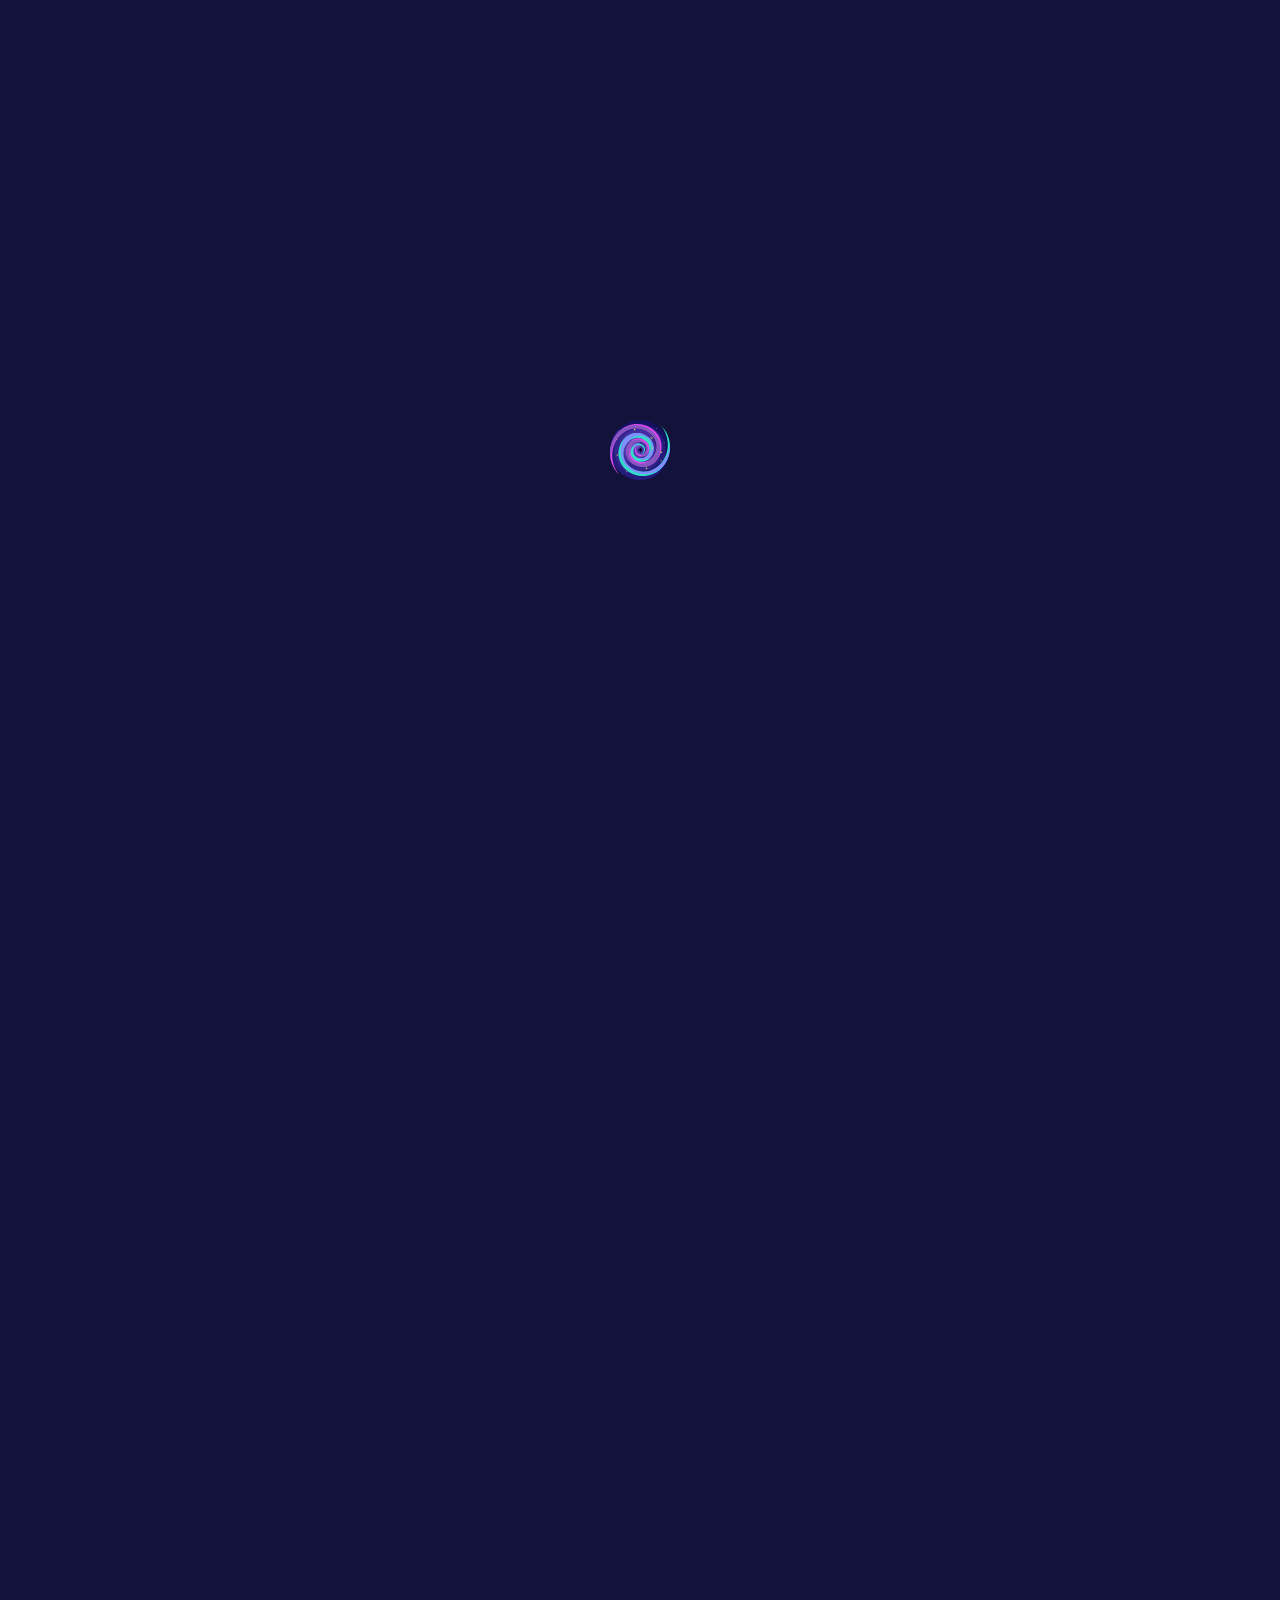
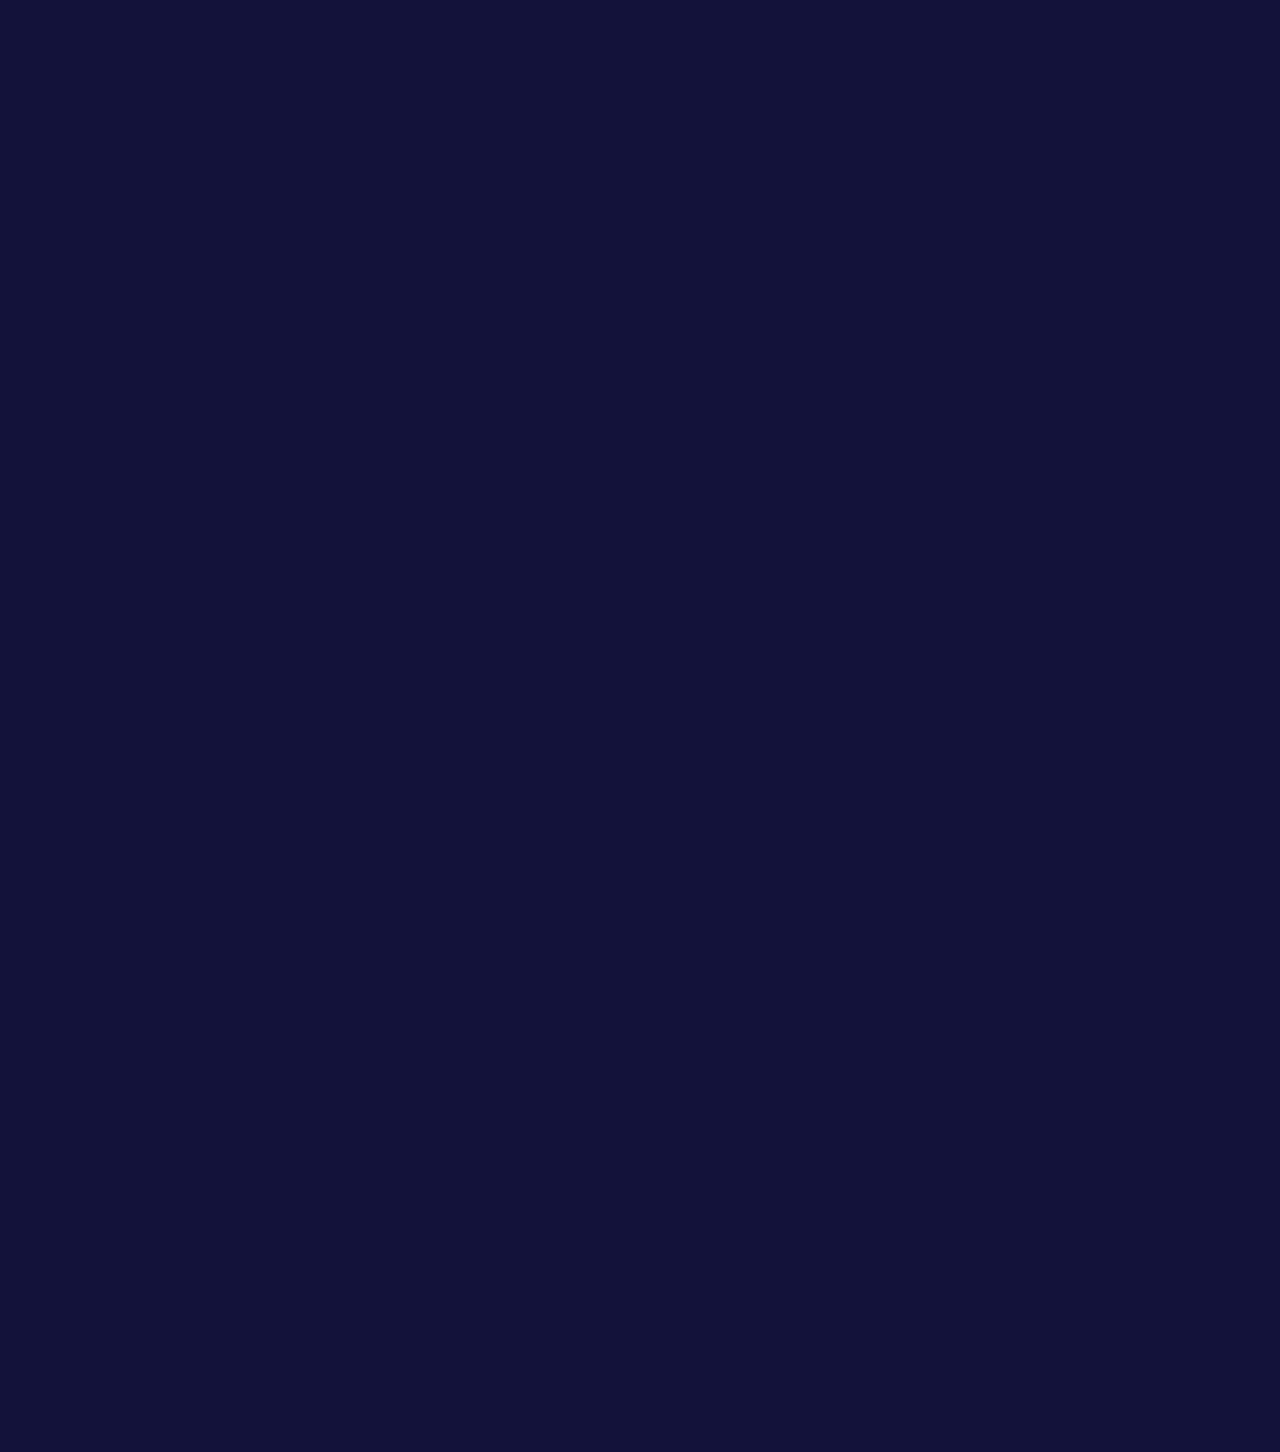
<file: static/works.html>
<!DOCTYPE html>
<html>

<head>
    <meta charset="UTF-8">
    <meta name="viewport" content="width=device-width, initial-scale=1">
    <meta http-equiv="viewport" content="viewport-fit=cover">
    <meta name="title" content="WORKS | NIKITA L">
    <meta name="description" content="Hello traveler, I'm a front-end developer, welcome to visit my planet !">
    <meta name="keywords"
        content="WORKS,works,FRONT-END DEVELOPER,Front-end,Developer,coding,website,website developer,前端工程師,前端開發,NIKITA L,呂昕儒">
    <meta name="copyright" content="WORKS | NIKITA L">
    <meta property="og:title" content="WORKS | NIKITA L">
    <meta property="og:type" content="website">
    <meta property="og:url" content="https://nikitaplanet.me/static/works.html">
    <!-- <meta property="og:image" content="https://www.photounc.com/img/header.jpg"> -->
    <meta property="og:description" content="Hello traveler, welcome to visit my planet !">
    <meta property="og:site_name" content=">WORKS | NIKITA L">
    <link rel="shortcut icon" href="../source/img/icons/favi.ico">
    <link rel="stylesheet" href="../source/css/home.css">
    <title>WORKS | NIKITA L</title>
    <!-- Global site tag (gtag.js) - Google Analytics -->
    <script async src="https://www.googletagmanager.com/gtag/js?id=UA-144242740-1"></script>
    <script>
        window.dataLayer = window.dataLayer || [];

        function gtag() {
            dataLayer.push(arguments);
        }
        gtag('js', new Date());

        gtag('config', 'UA-144242740-1');
    </script>
</head>

<body class="locked">
    <div class="loader">
        <img src="../source/img/icons/loader.svg" alt="Loader">
    </div>
    <nav class="nav--slideDown">
        <div class="navContainer">
            <a href="https://nikitaplanet.me/" class="logoBox">
                <div class="logoBox__logo"><img src="../source/img/icons/planets.svg" alt="site logo"></div>
                <div class="logoBox__siteName">
                    <div class="siteName">NIKITA L</div>
                    <div class="jobTitle">FRONT-END DEVELOPER</div>
                </div>
            </a>
            <ul class="menu">
                <li class="menu__item"><a href="../">HOME</a></li>
                <li class="menu__item menu__item--active"><a href="works.html">WORKS</a></li>
                <li class="menu__item"><a href="about.html">ABOUT</a></li>
                <li class="menu__item"><a href="contact.html">CONTACT</a></li>
                <li class="menu__mobileButton"><a href="#"><img src="../source/img/icons/ham.svg"
                            alt="Hamburger Icon"></a>
                </li>
            </ul>
        </div>
    </nav>
    <div class="nav__mobile">
        <ul class="mobileMenu">
            <li class="mobileMenu__item">
                <a id="closedBtn"><img src="../source/img/icons/close.svg" alt="close icon"></a>
            </li>
            <li class="mobileMenu__item"><a href="../">HOME</a></li>
            <li class="mobileMenu__item mobileMenu__item--active"><a href="works.html">WORKS</a></li>
            <li class="mobileMenu__item "><a href="about.html">ABOUT</a></li>
            <li class="mobileMenu__item"><a href="contact.html">CONTACT</a></li>
            </li>
        </ul>
    </div>
    <div class="loadBox topSpace">
        <div class="wrapper">
            <section class="works">
                <h1 class="pageTitle">W O R K S</h1>
                <h3 class="sectionTitle">W E B S I T E S</h3>
                <ul class="works__itemBox">
                    <li class="works__item">
                        <a href="https://checkout.quickper.com/" target="_blank">
                            <div class="works__imageBox">
                                <img src="../source/img/works_cover/quickper.jpg" alt="Quickper 超級電商">
                            </div>
                            <div class="works__itemTitle">Quickper Checkout</div>
                            <div class="works__skills">HTML / CSS(SCSS) / JS / Vue.js / AXIOS / RESTful API / RWD</div><br>
                            <div class="works__skills works__skills--chinese">使用 Vue.js 框架建置開店平臺前後臺，實現流暢的使用者體驗。</div>
                            <div class="works_itemDate">2020.02</div>
                        </a>
                    </li>
                    <li class="works__item">
                        <a href="https://mounstudio.co/" target="_blank">
                            <div class="works__imageBox">
                                <img src="../source/img/works_cover/mounmoun.jpg" alt="Moun Moun Website">
                            </div>
                            <div class="works__itemTitle">MOUN MOUN 官方網站</div>
                            <div class="works__skills">HTML / CSS(SCSS) / JS / jQuery / RWD</div>
                            <br>
                            <div class="works__skills works__skills--chinese">
                                協助朋友架設泳裝品牌形象網站，並加深練習開發速度及完整度。<br><br>設計
                                : 陳芃諭</div>
                            <div class="works_itemDate">2019.07</div>
                        </a>
                    </li>
                    <li class="works__item">
                        <a href="https://www.photounc.com/" target="_blank">
                            <div class="works__imageBox">
                                <img src="../source/img/works_cover/photoClass.jpg" alt="攝影大叔編採式攝影">
                            </div>
                            <div class="works__itemTitle">攝影大叔 編採式攝影影像工作坊</div>
                            <div class="works__skills">HTML / CSS(SCSS) / JS / jQuery / RWD</div>
                            <br>
                            <div class="works__skills  works__skills--chinese">
                                攝影工作坊一頁式課程報名網站，和設計師合作並與客戶溝通依照預算及需求建置。<br><br>設計
                                : 林珍娜</div>
                            <div class="works_itemDate">2019.06</div>
                        </a>
                    </li>
                    <li class="works__item">
                        <a href="https://yoyuu.ca/" target="_blank">
                            <div class="works__imageBox">
                                <img src="../source/img/works_cover/yoyuu.jpg" alt="YOYUU LAB Website">

                            </div>
                            <div class="works__itemTitle">YOYUU LAB 官方網站</div>
                            <div class="works__skills">HTML / CSS / JS / jQuery / RWD</div>
                            <br>
                            <div class="works__skills works__skills--chinese">使用 Shopify 平台建構商城架構，使用 HTML / CSS / JS
                                做客製化的頁面。<br><br>設計
                                : 呂昕儒</div>
                            <div class="works_itemDate">2019.04</div>
                        </a>
                    </li>
                    <li class="works__item">
                        <a href="https://geece.com.tw/" target="_blank">
                            <div class="works__imageBox">
                                <img src="../source/img/works_cover/greenValue.jpg" alt="GreenValue Website">

                            </div>
                            <div class="works__itemTitle">綠豐興業 官方網站</div>
                            <div class="works__skills">HTML / CSS(SCSS) / JS / jQuery / RWD</div>
                            <br>
                            <div class="works__skills works__skills--chinese">協助傳統冷氣公司改版整體網站，設計很有挑戰性，在操控 JS
                                上有很多的練習。<br><br>設計
                                : 林珍娜</div>
                            <div class="works_itemDate">2018.11</div>
                        </a>
                    </li>
                    <li class="works__item">
                        <a href="https://www.levooya.com/" target="_blank">
                            <div class="works__imageBox">
                                <img src="../source/img/works_cover/levooya_web.jpg" alt="LeVooya Website">

                            </div>
                            <div class="works__itemTitle">LEVOOYA 官方網站</div>
                            <div class="works__skills">HTML / CSS(SCSS) / JS / jQuery / AJAX /
                                RESTful API / RWD</div>
                            <br>
                            <div class="works__skills works__skills--chinese">使用 AJAX
                                串接公司後臺資料，同步顯示最新商品資訊以及部落格文章。優化內文及關鍵字，在
                                SEO
                                關鍵字搜尋上"代購平台"有了不錯的成績。<br><br>設計
                                : 謝綺芳</div>
                            <div class="works_itemDate">2018.09</div>
                        </a>
                    </li>
                    <li class="works__item">
                        <a href="../portfolio/todoList/index.html" target="_blank">
                            <div class="works__imageBox">
                                <img src="../source/img/works_cover/todolist.jpg" alt="To-do List">

                            </div>
                            <div class="works__itemTitle">To-do List 練習</div>
                            <div class="works__skills">HTML / CSS(SCSS) / JS / Vue.js</div>
                            <br>
                            <div class="works__skills  works__skills--chinese">Vue 的初步練習 : To-do List<br><br>設計
                                : 呂昕儒</div>
                            <div class="works_itemDate">2019.06</div>
                        </a>
                    </li>
                    <li class="works__item">
                        <a href="https://www.catnlife.com/" target="_blank">
                            <div class="works__imageBox">
                                <img src="../source/img/works_cover/cats.jpg" alt="Cats and Life Website">

                            </div>
                            <div class="works__itemTitle">貓館|貓旅館 官方網站</div>
                            <div class="works__skills">HTML / CSS(SCSS) / JS / jQuery / UI Design</div>
                            <br>
                            <div class="works__skills  works__skills--chinese">幫助貓咪旅館網站翻新，並嘗試自行設計、溝通、執行。<br><br>設計
                                : 呂昕儒</div>
                            <div class="works_itemDate">2019.04</div>
                        </a>
                    </li>
                    <li class="works__item">
                    </li>
                </ul>
            </section>
            <section class="works">
                <h3 class="sectionTitle">A P P S</h3>
                <ul class="works__itemBox">
                    <li class="works__item">
                        <a href="https://www.youtube.com/watch?v=cQ2_czsDNIM&feature=youtu.be" target="_blank">
                            <div class="works__imageBox">
                                <img src="../source/img/works_cover/levooya_app.jpg" alt="Levooya App">

                            </div>
                            <div class="works__itemTitle">LEVOOYA IOS APP (影片呈現)</div>
                            <div class="works__skills">Objective-C / RESTful API</div>
                            <br>
                            <div class="works__skills  works__skills--chinese">與團隊共同維護及開發 iOS 上線平台 LeVooya。<br><br>設計
                                : 謝綺芳</div>
                            <div class="works_itemDate">2018.09</div>
                        </a>
                    </li>
                    <li class="works__item">
                        <a href="https://www.youtube.com/watch?v=JfX2LtEPTb8&feature=youtu.be" target="_blank">
                            <div class="works__imageBox">
                                <img src="../source/img/works_cover/lemanagement.jpg" alt="LeManagement">
                            </div>
                            <div class="works__itemTitle">LEVOOYA 後臺管理平台 MAC APP (影片呈現)</div>
                            <div class="works__skills">Objective-C / RESTful API / UI Design</div>
                            <br>
                            <div class="works__skills  works__skills--chinese">學習不同語言及環境建置 LeVooya
                                Mac App
                                後臺管理平台，並與後端工程師配合串接 API 完成互動性操作。<br><br>設計
                                : 呂昕儒</div>
                            <div class="works_itemDate">2019.04</div>
                        </a>
                    </li>
                    <li class="works__item">
                        <a href="https://www.youtube.com/watch?v=hCw0EG2GUW0&feature=youtu.be" target="_blank">
                            <div class="works__imageBox">
                                <img src="../source/img/works_cover/lemanagerIOS.jpg" alt="LeManager iOS">
                            </div>
                            <div class="works__itemTitle">LEVOOYA 後臺管理平台 IOS APP (影片呈現)</div>
                            <div class="works__skills">Objective-C / RESTful API / UI Design</div>
                            <br>
                            <div class="works__skills  works__skills--chinese">將 LeVooya
                                Mac App
                                後臺管理平台相同功能開發 iOS 版本。<br><br>設計
                                : 呂昕儒</div>
                            <div class="works_itemDate">2019.06</div>
                        </a>
                    </li>
                </ul>
            </section>
        </div>
    </div>
    <a href="#" class="toTopButton"><img src="../source/img/icons/ufo.svg" alt="UFO icon"></a>
    <footer>
        <div class="footer_container">
            <a href="../" class="logoBox">
                <div class="logoBox__logo"><img src="../source/img/icons/planets.svg" alt="site logo"></div>
                <div class="logoBox__siteName">
                    <div class="siteName footer__siteName">NIKITA L</div>
                    <div class="jobTitle  footer__jobTitle">FRONT-END DEVELOPER</div>
                </div>
            </a>
            <ul class="footer__listBox">
                <li><a href="../">HOME</a></li>
                <li><a href="works.html">WORKS</a></li>
                <li><a href="about.html">ABOUT</a></li>
                <li><a href="contact.html">CONTACT</a></li>
                <li><a href="https://medium.com/@nikitasinru" target="_blank">MEDIUM</a></li>
            </ul>
            <ul class="footer__listBox">
                <!-- <li><a href="#">GITHUB</a></li> -->
                <li>nikitaxinru@gmail.com</li>
                <li>Taipei, Taiwan</li>
                <li>©Nikita L 2020</li>
                <li><a href="soul.html">靈性分享</a></li>
            </ul>
        </div>
    </footer>
    <script src="https://code.jquery.com/jquery-3.4.1.min.js"
        integrity="sha256-CSXorXvZcTkaix6Yvo6HppcZGetbYMGWSFlBw8HfCJo=" crossorigin="anonymous"></script>
    <script src="../source/js/all.js"></script>
</body>

</html>
</file>
<file: source/css/home.css>
/* http://meyerweb.com/eric/tools/css/reset/ 
   v2.0 | 20110126
   License: none (public domain)
*/
@import url("https://fonts.googleapis.com/css?family=Nunito:400,700&display=swap");
html,
body,
div,
span,
applet,
object,
iframe,
h1,
h2,
h3,
h4,
h5,
h6,
p,
blockquote,
pre,
a,
abbr,
acronym,
address,
big,
cite,
code,
del,
dfn,
em,
img,
ins,
kbd,
q,
s,
samp,
small,
strike,
strong,
sub,
sup,
tt,
var,
b,
u,
i,
center,
dl,
dt,
dd,
ol,
ul,
li,
fieldset,
form,
label,
legend,
table,
caption,
tbody,
tfoot,
thead,
tr,
th,
td,
article,
aside,
canvas,
details,
embed,
figure,
figcaption,
footer,
header,
hgroup,
menu,
nav,
output,
ruby,
section,
summary,
time,
mark,
audio,
video {
  margin: 0;
  padding: 0;
  border: 0;
  font-size: 100%;
  font: inherit;
  vertical-align: baseline; }

/* HTML5 display-role reset for older browsers */
article,
aside,
details,
figcaption,
figure,
footer,
header,
hgroup,
menu,
nav,
section {
  display: block; }

body {
  line-height: 1; }

ol,
ul {
  list-style: none; }

blockquote,
q {
  quotes: none; }

blockquote:before,
blockquote:after,
q:before,
q:after {
  content: '';
  content: none; }

table {
  border-collapse: collapse;
  border-spacing: 0; }

/* FlexBox */
.logoBox {
  display: -webkit-box;
  display: -ms-flexbox;
  display: flex;
  -webkit-box-pack: start;
  -ms-flex-pack: start;
  justify-content: flex-start;
  -webkit-box-align: center;
  -ms-flex-align: center;
  align-items: center; }

.header__container {
  display: -webkit-box;
  display: -ms-flexbox;
  display: flex;
  -webkit-box-pack: center;
  -ms-flex-pack: center;
  justify-content: center;
  -webkit-box-align: start;
  -ms-flex-align: start;
  align-items: flex-start; }

.mobileMenu, .skills__container, .skills__itemBox, .works_moreButtonBox, .about__contentBox, .about__photo {
  display: -webkit-box;
  display: -ms-flexbox;
  display: flex;
  -webkit-box-pack: center;
  -ms-flex-pack: center;
  justify-content: center;
  -webkit-box-align: center;
  -ms-flex-align: center;
  align-items: center; }

.menu, .menu__mobileButton a {
  display: -webkit-box;
  display: -ms-flexbox;
  display: flex;
  -webkit-box-pack: end;
  -ms-flex-pack: end;
  justify-content: flex-end;
  -webkit-box-align: center;
  -ms-flex-align: center;
  align-items: center; }

.navContainer, .footer_container, .skills__listBox, .works__itemBox {
  display: -webkit-box;
  display: -ms-flexbox;
  display: flex;
  -webkit-box-pack: justify;
  -ms-flex-pack: justify;
  justify-content: space-between;
  -webkit-box-align: center;
  -ms-flex-align: center;
  align-items: center; }

/*media queries*/
@font-face {
  font-family: 'Nunito', sans-serif;
  src: url("https://fonts.googleapis.com/css?family=Nunito:400,700&display=swap"); }

@font-face {
  font-family: 'Noto Sans TC', sans-serif;
  src: url("https://fonts.googleapis.com/css?family=Noto+Sans+TC:300,400,700&display=swap"); }

* {
  -webkit-box-sizing: border-box;
  box-sizing: border-box;
  text-rendering: optimizeLegibility !important;
  -webkit-font-smoothing: antialiased !important; }

body,
html {
  margin: 0;
  padding: 0;
  width: 100%;
  min-height: 100%;
  height: auto;
  font-family: 'Noto Sans TC', sans-serif;
  background-color: #12123A;
  overflow-x: hidden; }

.locked {
  max-height: 100vh;
  overflow: hidden; }

/* LOADER */
.loader {
  position: absolute;
  z-index: 50;
  width: 100%;
  height: 100%;
  background-color: #12123A; }
  .loader img {
    width: 60px;
    height: 60px;
    position: absolute;
    top: calc(50% - 30px);
    left: calc(50% - 30px);
    -webkit-animation-name: loader;
    animation-name: loader;
    -webkit-animation-duration: 1s;
    animation-duration: 1s;
    -webkit-animation-timing-function: linear;
    animation-timing-function: linear;
    -webkit-animation-iteration-count: infinite;
    animation-iteration-count: infinite; }

@-webkit-keyframes loader {
  0% {
    -webkit-transform: rotate(0deg);
    transform: rotate(0deg); }
  100% {
    -webkit-transform: rotate(360deg);
    transform: rotate(360deg); } }

@keyframes loader {
  0% {
    -webkit-transform: rotate(0deg);
    transform: rotate(0deg); }
  100% {
    -webkit-transform: rotate(360deg);
    transform: rotate(360deg); } }

.loadBox {
  width: 100%;
  height: auto;
  -webkit-transition: .5s ease;
  -o-transition: .5s ease;
  transition: .5s ease; }

.topSpace {
  margin-top: 100px; }

/* ScrollBar */
/* width */
::-webkit-scrollbar {
  width: 10px; }

/* Track */
::-webkit-scrollbar-track {
  background: #7F8DFD; }

/* Handle */
::-webkit-scrollbar-thumb {
  background: #BBC3FC; }

/* Handle on hover */
::-webkit-scrollbar-thumb:hover {
  background: #BBC3FC; }

/*Page Setting*/
.wrapper {
  width: 100%;
  height: auto;
  min-height: calc(100vh - 200px);
  padding: 100px 0 100px 0; }
  @media (max-width: 749px) {
    .wrapper {
      padding: 100px 0 60px 0; } }

.pageTitle {
  width: 100%;
  padding: 50px 0;
  font-size: 3rem;
  color: #DD46F0;
  letter-spacing: 2px;
  text-align: center;
  font-weight: 700;
  font-family: 'Nunito', sans-serif; }
  @media (max-width: 749px) {
    .pageTitle {
      font-size: 1.7rem;
      padding: 30px 0; } }

/* SECTION */
.sectionTitle {
  width: 100%;
  text-align: center;
  color: #2DE0C7;
  font-weight: 700;
  letter-spacing: 2px;
  font-size: 1.2rem;
  margin: 50px 0;
  font-family: 'Nunito', sans-serif; }
  @media (max-width: 749px) {
    .sectionTitle {
      font-size: 1rem; } }

nav {
  width: 100%;
  height: 150px;
  position: fixed;
  left: 0;
  z-index: 10;
  -webkit-transition: .3s ease;
  -o-transition: .3s ease;
  transition: .3s ease;
  font-family: 'Nunito', sans-serif; }
  @media (max-width: 749px) {
    nav {
      height: 100px; } }

.nav--hide {
  top: -150px; }

.nav--slideDown {
  top: 0px; }

.nav--scrollStyle {
  background-color: #0d0d29;
  height: 100px; }

.navContainer {
  width: 80%;
  height: 100%;
  margin: auto;
  -webkit-flex-direction: row;
  -webkit-box-orient: horizontal;
  -webkit-box-direction: normal;
  -ms-flex-direction: row;
  flex-direction: row; }
  @media (min-width: 750px) and (max-width: 969px) {
    .navContainer {
      width: 85%; } }
  @media (max-width: 749px) {
    .navContainer {
      width: 85%; } }

.logoBox {
  width: 300px;
  height: 100%;
  -webkit-flex-direction: row;
  -webkit-box-orient: horizontal;
  -webkit-box-direction: normal;
  -ms-flex-direction: row;
  flex-direction: row;
  text-decoration: none;
  -webkit-transition: .3s ease;
  -o-transition: .3s ease;
  transition: .3s ease; }
  .logoBox:hover {
    opacity: 0.8; }

.logoBox__logo {
  width: 50px; }
  .logoBox__logo img {
    width: 100%; }

.logoBox__siteName {
  width: auto;
  margin-left: 15px; }

.siteName {
  color: white;
  letter-spacing: 2px;
  font-weight: bold;
  font-size: 1.1rem; }
  @media (max-width: 749px) {
    .siteName {
      font-size: 1rem; } }

.jobTitle {
  color: #F6F6F6;
  font-size: 0.8rem;
  margin-top: 7px;
  font-weight: bold;
  letter-spacing: 2px; }
  @media (max-width: 749px) {
    .jobTitle {
      font-size: 0.7rem; } }

.menu {
  height: 100%;
  padding: 0;
  margin: 0;
  -webkit-box-orient: horizontal;
  -webkit-box-direction: normal;
  -ms-flex-direction: row;
  flex-direction: row; }

.menu__item {
  margin-left: 30px;
  letter-spacing: 2px;
  font-weight: 700; }
  @media (min-width: 750px) and (max-width: 969px) {
    .menu__item {
      display: none; } }
  @media (max-width: 749px) {
    .menu__item {
      display: none; } }
  .menu__item a {
    color: #E8F94B;
    text-decoration: none;
    -webkit-transition: .3s ease;
    -o-transition: .3s ease;
    transition: .3s ease;
    padding-bottom: 3px;
    border-bottom: 2px solid rgba(221, 70, 240, 0); }
    .menu__item a:hover {
      color: #DD46F0;
      border-bottom: 2px solid #dd46f0; }

.menu__item--active a {
  color: #DD46F0;
  border-bottom: 2px solid #DD46F0; }

.menu__mobileButton {
  width: 50px;
  height: 50px;
  text-decoration: none;
  -webkit-transition: .3s ease;
  -o-transition: .3s ease;
  transition: .3s ease;
  display: none; }
  .menu__mobileButton a {
    width: 100%;
    height: 100%; }
    .menu__mobileButton a img {
      float: right;
      width: 80%; }
  @media (min-width: 750px) and (max-width: 969px) {
    .menu__mobileButton {
      display: inline-block; } }
  @media (max-width: 749px) {
    .menu__mobileButton {
      display: inline-block;
      width: 35px; } }

/* MOBILE NAV SLIDE */
.nav__mobile {
  width: 100%;
  height: 100%;
  background-color: #260747;
  position: fixed;
  z-index: 12;
  right: -100vw;
  top: 0;
  font-family: 'Nunito', sans-serif; }

.mobileMenu {
  width: 100%;
  height: 100%;
  padding: 0;
  -webkit-flex-direction: column;
  -webkit-box-orient: vertical;
  -webkit-box-direction: normal;
  -ms-flex-direction: column;
  flex-direction: column; }

.mobileMenu__item {
  width: 100%;
  text-align: center;
  margin: 10px 0; }
  .mobileMenu__item a {
    display: inline-block;
    width: 100%;
    padding: 20px 0;
    text-decoration: none;
    letter-spacing: 3px;
    font-size: 1.2rem;
    font-weight: 700;
    color: #E8F94B; }
    @media (max-width: 749px) {
      .mobileMenu__item a {
        font-size: 1rem;
        padding: 15px 0; } }
    .mobileMenu__item a img {
      width: 30px; }
      @media (max-width: 749px) {
        .mobileMenu__item a img {
          width: 25px; } }
    .mobileMenu__item a:active {
      color: #DD46F0; }

.mobileMenu__item--active a {
  color: #DD46F0; }

/*FOOTER*/
footer {
  width: 100%;
  height: 200px;
  font-family: 'Nunito', sans-serif; }
  @media (max-width: 749px) {
    footer {
      height: auto;
      padding: 0 0 50px 0; } }

.footer_container {
  -webkit-flex-direction: row;
  -webkit-box-orient: horizontal;
  -webkit-box-direction: normal;
  -ms-flex-direction: row;
  flex-direction: row;
  -webkit-box-align: start;
  -ms-flex-align: start;
  align-items: flex-start;
  width: 80%;
  margin: auto; }
  @media (min-width: 750px) and (max-width: 969px) {
    .footer_container {
      width: 85%; } }
  @media (max-width: 749px) {
    .footer_container {
      width: 85%;
      -webkit-box-pack: center;
      -ms-flex-pack: center;
      justify-content: center;
      -webkit-flex-direction: column;
      -webkit-box-orient: vertical;
      -webkit-box-direction: normal;
      -ms-flex-direction: column;
      flex-direction: column; } }

.footer__listBox {
  padding: 0; }
  .footer__listBox li {
    padding: 10px;
    color: #DD46F0;
    letter-spacing: 2px;
    font-size: 0.8rem;
    font-weight: 700; }
    .footer__listBox li a {
      color: #DD46F0;
      text-decoration: none;
      letter-spacing: 2px;
      font-size: 0.8rem;
      font-weight: 700;
      -webkit-transition: .3s ease;
      -o-transition: .3s ease;
      transition: .3s ease; }
      .footer__listBox li a:hover {
        color: #E8F94B; }
  @media (max-width: 749px) {
    .footer__listBox {
      width: 100%;
      margin: 20px 0 0 0; } }

.footer__siteName {
  color: #DD46F0; }

.footer__jobTitle {
  color: #7D18E9; }

.toTopButton {
  width: 60px;
  position: fixed;
  right: 30px;
  top: -100px;
  -webkit-animation: 1s ufoSide ease infinite alternate;
  animation: 1s ufoSide ease infinite alternate;
  -webkit-transform-origin: center center;
  -ms-transform-origin: center center;
  transform-origin: center center;
  -webkit-transform: rotate(3deg);
  -ms-transform: rotate(3deg);
  transform: rotate(3deg);
  -webkit-transition: 2s ease;
  -o-transition: 2s ease;
  transition: 2s ease; }
  .toTopButton:hover {
    -webkit-filter: hue-rotate(90deg);
    filter: hue-rotate(90deg); }
  .toTopButton img {
    width: 100%; }

.toTopButton--show {
  top: 90%;
  right: 30px; }

@-webkit-keyframes ufoSide {
  0% {
    -webkit-transform: rotate(8deg);
    transform: rotate(8deg); }
  100% {
    -webkit-transform: rotate(-8deg);
    transform: rotate(-8deg); } }

@keyframes ufoSide {
  0% {
    -webkit-transform: rotate(8deg);
    transform: rotate(8deg); }
  100% {
    -webkit-transform: rotate(-8deg);
    transform: rotate(-8deg); } }

/* HEADER SECTION*/
header {
  width: 100%;
  height: 100vh;
  position: relative;
  font-family: 'Nunito', sans-serif; }

#sky {
  width: 100%;
  height: 100vh;
  position: absolute;
  top: 0;
  left: 0; }

.skyBlackBg {
  width: 100%;
  height: 10%;
  position: absolute;
  bottom: 0;
  left: 0;
  background: #1b123a;
  background: -webkit-gradient(linear, left top, left bottom, color-stop(31%, rgba(18, 18, 58, 0.4)), color-stop(49%, rgba(18, 18, 58, 0.6)), to(#12123a));
  background: -webkit-linear-gradient(top, rgba(18, 18, 58, 0.4) 31%, rgba(18, 18, 58, 0.6) 49%, #12123a 100%);
  background: -o-linear-gradient(top, rgba(18, 18, 58, 0.4) 31%, rgba(18, 18, 58, 0.6) 49%, #12123a 100%);
  background: linear-gradient(180deg, rgba(18, 18, 58, 0.4) 31%, rgba(18, 18, 58, 0.6) 49%, #12123a 100%); }

#planetA {
  width: 130px;
  position: absolute;
  right: 15%;
  top: 20%; }
  @media (min-width: 750px) and (max-width: 969px) {
    #planetA {
      right: 5%; } }
  @media (max-width: 749px) {
    #planetA {
      width: 80px;
      top: 25%;
      right: -5%; } }

#planetB {
  width: 100px;
  position: absolute;
  left: 35%;
  top: 15%; }
  @media (max-width: 749px) {
    #planetB {
      width: 60px;
      top: 20%;
      display: none; } }

#planetC {
  width: 70px;
  position: absolute;
  right: 35%;
  bottom: 14%; }
  @media (max-width: 749px) {
    #planetC {
      right: 25%; } }

#ufoA {
  width: 40px;
  position: absolute;
  -webkit-transition: .3s ease;
  -o-transition: .3s ease;
  transition: .3s ease;
  top: 18%;
  left: 10%;
  -webkit-animation: 6s ufoAaction ease-in-out infinite alternate;
  animation: 6s ufoAaction ease-in-out infinite alternate; }

@-webkit-keyframes ufoAaction {
  0% {
    -webkit-transform: rotate(9deg);
    transform: rotate(9deg);
    top: 30%;
    left: 15%; }
  50% {
    top: 20%;
    left: 20%; }
  100% {
    top: 15%;
    left: 10%;
    -webkit-transform: rotate(-9deg);
    transform: rotate(-9deg); } }

@keyframes ufoAaction {
  0% {
    -webkit-transform: rotate(9deg);
    transform: rotate(9deg);
    top: 30%;
    left: 15%; }
  50% {
    top: 20%;
    left: 20%; }
  100% {
    top: 15%;
    left: 10%;
    -webkit-transform: rotate(-9deg);
    transform: rotate(-9deg); } }

#ufoB {
  width: 50px;
  position: absolute;
  -webkit-transition: .3s ease;
  -o-transition: .3s ease;
  transition: .3s ease;
  top: -10%;
  left: 0%;
  -webkit-animation: 10s ufoBaction ease-in-out 5s infinite;
  animation: 10s ufoBaction ease-in-out 5s infinite; }

@-webkit-keyframes ufoBaction {
  0% {
    top: -10%;
    left: 0%; }
  100% {
    top: 120%;
    left: 120%; } }

@keyframes ufoBaction {
  0% {
    top: -10%;
    left: 0%; }
  100% {
    top: 120%;
    left: 120%; } }

#ufoC {
  width: 60px;
  position: absolute;
  -webkit-transition: .3s ease;
  -o-transition: .3s ease;
  transition: .3s ease;
  -webkit-animation: 3s ufoCaction ease-in-out infinite alternate;
  animation: 3s ufoCaction ease-in-out infinite alternate; }
  @media (min-width: 750px) and (max-width: 969px) {
    #ufoC {
      -webkit-animation: 3s ufoCaction_mobile ease-in-out infinite alternate;
      animation: 3s ufoCaction_mobile ease-in-out infinite alternate; } }
  @media (max-width: 749px) {
    #ufoC {
      -webkit-animation: 3s ufoCaction_mobile ease-in-out infinite alternate;
      animation: 3s ufoCaction_mobile ease-in-out infinite alternate; } }

@-webkit-keyframes ufoCaction {
  0% {
    top: 15%;
    right: 30%; }
  100% {
    top: 20%;
    right: 35%; } }

@keyframes ufoCaction {
  0% {
    top: 15%;
    right: 30%; }
  100% {
    top: 20%;
    right: 35%; } }

@-webkit-keyframes ufoCaction_mobile {
  0% {
    top: 50%;
    right: 3%; }
  100% {
    top: 55%;
    right: 8%; } }

@keyframes ufoCaction_mobile {
  0% {
    top: 50%;
    right: 3%; }
  100% {
    top: 55%;
    right: 8%; } }

.header__container {
  width: 80%;
  margin: auto;
  height: 100%;
  -webkit-flex-direction: column;
  -webkit-box-orient: vertical;
  -webkit-box-direction: normal;
  -ms-flex-direction: column;
  flex-direction: column; }
  @media (max-width: 749px) {
    .header__container {
      width: 85%; } }

.header__title {
  width: 100%;
  color: white;
  font-size: 3.5rem;
  letter-spacing: 2px;
  line-height: 1.5;
  font-weight: bold;
  word-wrap: break-word; }
  @media (min-width: 750px) and (max-width: 969px) {
    .header__title {
      font-size: 3rem; } }
  @media (max-width: 749px) {
    .header__title {
      font-size: 1.7rem; } }

.header__subTitle {
  width: 100%;
  color: #DD46F0;
  font-size: 2.5rem;
  letter-spacing: 2px;
  margin-top: 25px;
  font-weight: bold; }
  @media (min-width: 750px) and (max-width: 969px) {
    .header__subTitle {
      font-size: 2.3rem; } }
  @media (max-width: 749px) {
    .header__subTitle {
      font-size: 1.4rem; } }

.header__downButton {
  position: absolute;
  bottom: 80px;
  width: 50px;
  height: 50px;
  -webkit-transition: .3s ease;
  -o-transition: .3s ease;
  transition: .3s ease;
  -webkit-animation: 2s arrowSlide ease 2s infinite;
  animation: 2s arrowSlide ease 2s infinite; }
  .header__downButton img {
    width: 100%; }
  @media (max-width: 749px) {
    .header__downButton {
      width: 35px;
      height: 35px; } }
  .header__downButton:hover {
    opacity: 0.6; }

@-webkit-keyframes arrowSlide {
  from {
    bottom: 120px; }
  to {
    bottom: 80px; } }

@keyframes arrowSlide {
  from {
    bottom: 120px; }
  to {
    bottom: 80px; } }

/* SKILLS */
.skills {
  max-width: 1200px;
  width: 80%;
  margin: auto;
  padding: 20px 0 0 0; }
  @media (min-width: 750px) and (max-width: 969px) {
    .skills {
      width: 85%; } }
  @media (max-width: 749px) {
    .skills {
      width: 85%; } }

.skills__container {
  -flex-direction: column;
  -webkit-box-orient: vertical;
  -webkit-box-direction: normal;
  -ms-flex-direction: column;
  flex-direction: column;
  width: 100%;
  height: 100%;
  border-radius: 10px;
  background-color: #05052D;
  padding: 100px 30px; }
  @media (max-width: 749px) {
    .skills__container {
      padding: 50px 20px; } }

.skills__titleIcon {
  width: 100%;
  text-align: center;
  margin-bottom: 20px; }
  .skills__titleIcon img {
    width: 50px; }

.skills__itemBox {
  -flex-direction: row;
  -webkit-box-orient: horizontal;
  -webkit-box-direction: normal;
  -ms-flex-direction: row;
  flex-direction: row;
  -ms-flex-wrap: wrap;
  flex-wrap: wrap;
  width: 100%;
  margin: 0 0 15px 0;
  letter-spacing: 1px;
  font-weight: 700;
  font-family: 'Nunito', sans-serif; }
  .skills__itemBox li {
    display: inline-block;
    color: #DD46F0;
    border: 2px solid #DD46F0;
    border-radius: 10px;
    margin: 8px;
    padding: 10px 20px; }
  @media (max-width: 749px) {
    .skills__itemBox li {
      border: 1.5px solid #DD46F0; } }

.skills__listBox {
  -flex-direction: row;
  -webkit-box-orient: horizontal;
  -webkit-box-direction: normal;
  -ms-flex-direction: row;
  flex-direction: row;
  width: 100%;
  margin: 60px 0 100px 0; }
  @media (max-width: 749px) {
    .skills__listBox {
      margin: 40px 0 80px 0;
      -flex-direction: column;
      -webkit-box-orient: vertical;
      -webkit-box-direction: normal;
      -ms-flex-direction: column;
      flex-direction: column; } }

.skills__listItemBox {
  width: 48%;
  padding-left: 25px; }
  .skills__listItemBox li {
    font-size: 1rem;
    color: #E8F94B;
    letter-spacing: 1.6px;
    list-style-type: square;
    font-weight: 300;
    margin: 15px 0;
    line-height: 1.5;
    list-style-position: outside; }
  @media (max-width: 749px) {
    .skills__listItemBox {
      width: 100%; } }

.skills__listItemBox--greenColor li {
  color: #7F8DFD; }

/* WORKS*/
.works {
  width: 80%;
  margin: auto;
  padding: 20px 0 0 0; }
  @media (min-width: 750px) and (max-width: 969px) {
    .works {
      width: 85%; } }
  @media (max-width: 749px) {
    .works {
      width: 85%; } }

.works__itemBox {
  -webkit-flex-direction: row;
  -webkit-box-orient: horizontal;
  -webkit-box-direction: normal;
  -ms-flex-direction: row;
  flex-direction: row;
  -webkit-flex-wrap: wrap;
  -ms-flex-wrap: wrap;
  flex-wrap: wrap;
  -webkit-box-align: flex-start;
  -ms-flex-align: flex-start;
  align-items: flex-start;
  width: 100%;
  padding: 0; }

.works__item {
  width: calc(100% / 3.3); }
  @media (min-width: 750px) and (max-width: 969px) {
    .works__item {
      width: calc(100% / 2.1); } }
  @media (max-width: 749px) {
    .works__item {
      width: calc(100%); } }
  .works__item a {
    display: inline-block;
    text-decoration: none;
    width: 100%;
    -webkit-transition: .3s ease;
    -o-transition: .3s ease;
    transition: .3s ease;
    margin-bottom: 60px; }
    .works__item a:hover {
      opacity: 0.8; }
    @media (max-width: 749px) {
      .works__item a {
        margin-bottom: 40px; } }

.works__imageBox {
  width: 100%;
  position: relative; }
  .works__imageBox img {
    width: 100%;
    -webkit-transition: .3s ease;
    -o-transition: .3s ease;
    transition: .3s ease; }

.works__itemTitle {
  color: #DD46F0;
  font-size: 1.2rem;
  font-weight: 400;
  letter-spacing: 1px;
  padding: 25px 0 15px 0;
  line-height: 1.5;
  word-wrap: break-word;
  word-break: break-all; }
  @media (max-width: 749px) {
    .works__itemTitle {
      font-size: 0.8rem;
      padding: 10px 0 5px 0; } }

.works__skills {
  width: 100%;
  color: #F6F6F6;
  letter-spacing: 2px;
  line-height: 1.5;
  font-family: 'Nunito', sans-serif; }
  @media (max-width: 749px) {
    .works__skills {
      font-size: 0.7rem; } }

.works__skills--chinese {
  font-family: 'Noto Sans TC', sans-serif;
  font-weight: 300; }

.works_itemDate {
  width: 100%;
  color: #EA80FF;
  padding: 15px 0;
  letter-spacing: 2px;
  font-family: 'Nunito', sans-serif; }
  @media (max-width: 749px) {
    .works_itemDate {
      font-size: 0.7rem;
      padding: 10px 0; } }

.works_moreButtonBox {
  width: 100%;
  height: 80px; }
  .works_moreButtonBox a {
    padding: 15px 60px;
    text-decoration: none;
    color: #E8F94B;
    border: 1px solid #E8F94B;
    border-radius: 6px;
    letter-spacing: 3px;
    font-weight: 400;
    font-size: 0.8rem;
    -webkit-transition: .3s ease;
    -o-transition: .3s ease;
    transition: .3s ease; }
    .works_moreButtonBox a:hover {
      color: #DD46F0;
      font-weight: 700;
      border: 1px solid #E8F94B;
      background-color: #E8F94B; }

/*ABOUT*/
.about {
  width: 80%;
  margin: 200px auto; }
  @media (min-width: 750px) and (max-width: 969px) {
    .about {
      width: 85%;
      margin: 150px auto; } }
  @media (max-width: 749px) {
    .about {
      width: 85%;
      margin: 100px auto; } }

.about__contentBox {
  -webkit-flex-direction: row;
  -webkit-box-orient: horizontal;
  -webkit-box-direction: normal;
  -ms-flex-direction: row;
  flex-direction: row;
  margin-top: 30px; }
  @media (min-width: 750px) and (max-width: 969px) {
    .about__contentBox {
      padding-left: 20px; } }
  @media (max-width: 749px) {
    .about__contentBox {
      -webkit-flex-direction: column;
      -webkit-box-orient: vertical;
      -webkit-box-direction: normal;
      -ms-flex-direction: column;
      flex-direction: column; } }

.about__photo,
.about__description {
  width: 50%; }
  @media (max-width: 749px) {
    .about__photo,
    .about__description {
      width: 100%; } }

@media (min-width: 750px) and (max-width: 969px) {
  .about__description {
    padding-left: 20px; } }

@media (max-width: 749px) {
  .about__description {
    width: 100%;
    margin-top: 25px; } }

.about__photo img {
  max-width: 350px;
  width: 95%; }
  @media (max-width: 749px) {
    .about__photo img {
      width: 100%; } }

.about__name,
.about__nameTW {
  width: 100%;
  text-align: left;
  color: #7F8DFD; }

.about__name {
  letter-spacing: 2px;
  font-weight: 700; }

.about__nameTW {
  font-family: 'Noto Sans TC', sans-serif;
  letter-spacing: 4px;
  margin: 8px 0; }

.about__selfIntro {
  font-family: 'Noto Sans TC', sans-serif;
  letter-spacing: 3px;
  font-weight: 300;
  color: #BBC3FC;
  line-height: 1.8;
  margin: 20px 0;
  word-wrap: break-word;
  word-break: break-all; }
  @media (max-width: 749px) {
    .about__selfIntro {
      font-size: 0.9rem; } }

.about_moreButtonBox {
  display: inline-block;
  padding: 10px 30px;
  text-decoration: none;
  color: #E8F94B;
  border: 1px solid #E8F94B;
  border-radius: 6px;
  letter-spacing: 3px;
  font-weight: 400;
  font-size: 0.5rem;
  margin-top: 5px;
  -webkit-transition: .3s ease;
  -o-transition: .3s ease;
  transition: .3s ease; }
  .about_moreButtonBox:hover {
    color: #DD46F0;
    font-weight: 700;
    border: 1px solid #E8F94B;
    background-color: #E8F94B; }
</file>
<file: source/css/about.css>
/* http://meyerweb.com/eric/tools/css/reset/ 
   v2.0 | 20110126
   License: none (public domain)
*/
@import url("https://fonts.googleapis.com/css?family=Nunito:400,700&display=swap");
html,
body,
div,
span,
applet,
object,
iframe,
h1,
h2,
h3,
h4,
h5,
h6,
p,
blockquote,
pre,
a,
abbr,
acronym,
address,
big,
cite,
code,
del,
dfn,
em,
img,
ins,
kbd,
q,
s,
samp,
small,
strike,
strong,
sub,
sup,
tt,
var,
b,
u,
i,
center,
dl,
dt,
dd,
ol,
ul,
li,
fieldset,
form,
label,
legend,
table,
caption,
tbody,
tfoot,
thead,
tr,
th,
td,
article,
aside,
canvas,
details,
embed,
figure,
figcaption,
footer,
header,
hgroup,
menu,
nav,
output,
ruby,
section,
summary,
time,
mark,
audio,
video {
  margin: 0;
  padding: 0;
  border: 0;
  font-size: 100%;
  font: inherit;
  vertical-align: baseline; }

/* HTML5 display-role reset for older browsers */
article,
aside,
details,
figcaption,
figure,
footer,
header,
hgroup,
menu,
nav,
section {
  display: block; }

body {
  line-height: 1; }

ol,
ul {
  list-style: none; }

blockquote,
q {
  quotes: none; }

blockquote:before,
blockquote:after,
q:before,
q:after {
  content: '';
  content: none; }

table {
  border-collapse: collapse;
  border-spacing: 0; }

/* FlexBox */
.logoBox, .about__photo {
  display: -webkit-box;
  display: -ms-flexbox;
  display: flex;
  -webkit-box-pack: start;
  -ms-flex-pack: start;
  justify-content: flex-start;
  -webkit-box-align: center;
  -ms-flex-align: center;
  align-items: center; }

.mobileMenu, .chat {
  display: -webkit-box;
  display: -ms-flexbox;
  display: flex;
  -webkit-box-pack: center;
  -ms-flex-pack: center;
  justify-content: center;
  -webkit-box-align: center;
  -ms-flex-align: center;
  align-items: center; }

.menu, .menu__mobileButton a {
  display: -webkit-box;
  display: -ms-flexbox;
  display: flex;
  -webkit-box-pack: end;
  -ms-flex-pack: end;
  justify-content: flex-end;
  -webkit-box-align: center;
  -ms-flex-align: center;
  align-items: center; }

.navContainer, .footer_container, .about__contentBox {
  display: -webkit-box;
  display: -ms-flexbox;
  display: flex;
  -webkit-box-pack: justify;
  -ms-flex-pack: justify;
  justify-content: space-between;
  -webkit-box-align: center;
  -ms-flex-align: center;
  align-items: center; }

/*media queries*/
@font-face {
  font-family: 'Nunito', sans-serif;
  src: url("https://fonts.googleapis.com/css?family=Nunito:400,700&display=swap"); }

@font-face {
  font-family: 'Noto Sans TC', sans-serif;
  src: url("https://fonts.googleapis.com/css?family=Noto+Sans+TC:300,400,700&display=swap"); }

* {
  -webkit-box-sizing: border-box;
  box-sizing: border-box;
  text-rendering: optimizeLegibility !important;
  -webkit-font-smoothing: antialiased !important; }

body,
html {
  margin: 0;
  padding: 0;
  width: 100%;
  min-height: 100%;
  height: auto;
  font-family: 'Noto Sans TC', sans-serif;
  background-color: #12123A;
  overflow-x: hidden; }

.locked {
  max-height: 100vh;
  overflow: hidden; }

/* LOADER */
.loader {
  position: absolute;
  z-index: 50;
  width: 100%;
  height: 100%;
  background-color: #12123A; }
  .loader img {
    width: 60px;
    height: 60px;
    position: absolute;
    top: calc(50% - 30px);
    left: calc(50% - 30px);
    -webkit-animation-name: loader;
    animation-name: loader;
    -webkit-animation-duration: 1s;
    animation-duration: 1s;
    -webkit-animation-timing-function: linear;
    animation-timing-function: linear;
    -webkit-animation-iteration-count: infinite;
    animation-iteration-count: infinite; }

@-webkit-keyframes loader {
  0% {
    -webkit-transform: rotate(0deg);
    transform: rotate(0deg); }
  100% {
    -webkit-transform: rotate(360deg);
    transform: rotate(360deg); } }

@keyframes loader {
  0% {
    -webkit-transform: rotate(0deg);
    transform: rotate(0deg); }
  100% {
    -webkit-transform: rotate(360deg);
    transform: rotate(360deg); } }

.loadBox {
  width: 100%;
  height: auto;
  -webkit-transition: .5s ease;
  -o-transition: .5s ease;
  transition: .5s ease; }

.topSpace {
  margin-top: 100px; }

/* ScrollBar */
/* width */
::-webkit-scrollbar {
  width: 10px; }

/* Track */
::-webkit-scrollbar-track {
  background: #7F8DFD; }

/* Handle */
::-webkit-scrollbar-thumb {
  background: #BBC3FC; }

/* Handle on hover */
::-webkit-scrollbar-thumb:hover {
  background: #BBC3FC; }

/*Page Setting*/
.wrapper {
  width: 100%;
  height: auto;
  min-height: calc(100vh - 200px);
  padding: 100px 0 100px 0; }
  @media (max-width: 749px) {
    .wrapper {
      padding: 100px 0 60px 0; } }

.pageTitle {
  width: 100%;
  padding: 50px 0;
  font-size: 3rem;
  color: #DD46F0;
  letter-spacing: 2px;
  text-align: center;
  font-weight: 700;
  font-family: 'Nunito', sans-serif; }
  @media (max-width: 749px) {
    .pageTitle {
      font-size: 1.7rem;
      padding: 30px 0; } }

/* SECTION */
.sectionTitle {
  width: 100%;
  text-align: center;
  color: #2DE0C7;
  font-weight: 700;
  letter-spacing: 2px;
  font-size: 1.2rem;
  margin: 50px 0;
  font-family: 'Nunito', sans-serif; }
  @media (max-width: 749px) {
    .sectionTitle {
      font-size: 1rem; } }

nav {
  width: 100%;
  height: 150px;
  position: fixed;
  left: 0;
  z-index: 10;
  -webkit-transition: .3s ease;
  -o-transition: .3s ease;
  transition: .3s ease;
  font-family: 'Nunito', sans-serif; }
  @media (max-width: 749px) {
    nav {
      height: 100px; } }

.nav--hide {
  top: -150px; }

.nav--slideDown {
  top: 0px; }

.nav--scrollStyle {
  background-color: #0d0d29;
  height: 100px; }

.navContainer {
  width: 80%;
  height: 100%;
  margin: auto;
  -webkit-flex-direction: row;
  -webkit-box-orient: horizontal;
  -webkit-box-direction: normal;
  -ms-flex-direction: row;
  flex-direction: row; }
  @media (min-width: 750px) and (max-width: 969px) {
    .navContainer {
      width: 85%; } }
  @media (max-width: 749px) {
    .navContainer {
      width: 85%; } }

.logoBox {
  width: 300px;
  height: 100%;
  -webkit-flex-direction: row;
  -webkit-box-orient: horizontal;
  -webkit-box-direction: normal;
  -ms-flex-direction: row;
  flex-direction: row;
  text-decoration: none;
  -webkit-transition: .3s ease;
  -o-transition: .3s ease;
  transition: .3s ease; }
  .logoBox:hover {
    opacity: 0.8; }

.logoBox__logo {
  width: 50px; }
  .logoBox__logo img {
    width: 100%; }

.logoBox__siteName {
  width: auto;
  margin-left: 15px; }

.siteName {
  color: white;
  letter-spacing: 2px;
  font-weight: bold;
  font-size: 1.1rem; }
  @media (max-width: 749px) {
    .siteName {
      font-size: 1rem; } }

.jobTitle {
  color: #F6F6F6;
  font-size: 0.8rem;
  margin-top: 7px;
  font-weight: bold;
  letter-spacing: 2px; }
  @media (max-width: 749px) {
    .jobTitle {
      font-size: 0.7rem; } }

.menu {
  height: 100%;
  padding: 0;
  margin: 0;
  -webkit-box-orient: horizontal;
  -webkit-box-direction: normal;
  -ms-flex-direction: row;
  flex-direction: row; }

.menu__item {
  margin-left: 30px;
  letter-spacing: 2px;
  font-weight: 700; }
  @media (min-width: 750px) and (max-width: 969px) {
    .menu__item {
      display: none; } }
  @media (max-width: 749px) {
    .menu__item {
      display: none; } }
  .menu__item a {
    color: #E8F94B;
    text-decoration: none;
    -webkit-transition: .3s ease;
    -o-transition: .3s ease;
    transition: .3s ease;
    padding-bottom: 3px;
    border-bottom: 2px solid rgba(221, 70, 240, 0); }
    .menu__item a:hover {
      color: #DD46F0;
      border-bottom: 2px solid #dd46f0; }

.menu__item--active a {
  color: #DD46F0;
  border-bottom: 2px solid #DD46F0; }

.menu__mobileButton {
  width: 50px;
  height: 50px;
  text-decoration: none;
  -webkit-transition: .3s ease;
  -o-transition: .3s ease;
  transition: .3s ease;
  display: none; }
  .menu__mobileButton a {
    width: 100%;
    height: 100%; }
    .menu__mobileButton a img {
      float: right;
      width: 80%; }
  @media (min-width: 750px) and (max-width: 969px) {
    .menu__mobileButton {
      display: inline-block; } }
  @media (max-width: 749px) {
    .menu__mobileButton {
      display: inline-block;
      width: 35px; } }

/* MOBILE NAV SLIDE */
.nav__mobile {
  width: 100%;
  height: 100%;
  background-color: #260747;
  position: fixed;
  z-index: 12;
  right: -100vw;
  top: 0;
  font-family: 'Nunito', sans-serif; }

.mobileMenu {
  width: 100%;
  height: 100%;
  padding: 0;
  -webkit-flex-direction: column;
  -webkit-box-orient: vertical;
  -webkit-box-direction: normal;
  -ms-flex-direction: column;
  flex-direction: column; }

.mobileMenu__item {
  width: 100%;
  text-align: center;
  margin: 10px 0; }
  .mobileMenu__item a {
    display: inline-block;
    width: 100%;
    padding: 20px 0;
    text-decoration: none;
    letter-spacing: 3px;
    font-size: 1.2rem;
    font-weight: 700;
    color: #E8F94B; }
    @media (max-width: 749px) {
      .mobileMenu__item a {
        font-size: 1rem;
        padding: 15px 0; } }
    .mobileMenu__item a img {
      width: 30px; }
      @media (max-width: 749px) {
        .mobileMenu__item a img {
          width: 25px; } }
    .mobileMenu__item a:active {
      color: #DD46F0; }

.mobileMenu__item--active a {
  color: #DD46F0; }

/*FOOTER*/
footer {
  width: 100%;
  height: 200px;
  font-family: 'Nunito', sans-serif; }
  @media (max-width: 749px) {
    footer {
      height: auto;
      padding: 0 0 50px 0; } }

.footer_container {
  -webkit-flex-direction: row;
  -webkit-box-orient: horizontal;
  -webkit-box-direction: normal;
  -ms-flex-direction: row;
  flex-direction: row;
  -webkit-box-align: start;
  -ms-flex-align: start;
  align-items: flex-start;
  width: 80%;
  margin: auto; }
  @media (min-width: 750px) and (max-width: 969px) {
    .footer_container {
      width: 85%; } }
  @media (max-width: 749px) {
    .footer_container {
      width: 85%;
      -webkit-box-pack: center;
      -ms-flex-pack: center;
      justify-content: center;
      -webkit-flex-direction: column;
      -webkit-box-orient: vertical;
      -webkit-box-direction: normal;
      -ms-flex-direction: column;
      flex-direction: column; } }

.footer__listBox {
  padding: 0; }
  .footer__listBox li {
    padding: 10px;
    color: #DD46F0;
    letter-spacing: 2px;
    font-size: 0.8rem;
    font-weight: 700; }
    .footer__listBox li a {
      color: #DD46F0;
      text-decoration: none;
      letter-spacing: 2px;
      font-size: 0.8rem;
      font-weight: 700;
      -webkit-transition: .3s ease;
      -o-transition: .3s ease;
      transition: .3s ease; }
      .footer__listBox li a:hover {
        color: #E8F94B; }
  @media (max-width: 749px) {
    .footer__listBox {
      width: 100%;
      margin: 20px 0 0 0; } }

.footer__siteName {
  color: #DD46F0; }

.footer__jobTitle {
  color: #7D18E9; }

.toTopButton {
  width: 60px;
  position: fixed;
  right: 30px;
  top: -100px;
  -webkit-animation: 1s ufoSide ease infinite alternate;
  animation: 1s ufoSide ease infinite alternate;
  -webkit-transform-origin: center center;
  -ms-transform-origin: center center;
  transform-origin: center center;
  -webkit-transform: rotate(3deg);
  -ms-transform: rotate(3deg);
  transform: rotate(3deg);
  -webkit-transition: 2s ease;
  -o-transition: 2s ease;
  transition: 2s ease; }
  .toTopButton:hover {
    -webkit-filter: hue-rotate(90deg);
    filter: hue-rotate(90deg); }
  .toTopButton img {
    width: 100%; }

.toTopButton--show {
  top: 90%;
  right: 30px; }

@-webkit-keyframes ufoSide {
  0% {
    -webkit-transform: rotate(8deg);
    transform: rotate(8deg); }
  100% {
    -webkit-transform: rotate(-8deg);
    transform: rotate(-8deg); } }

@keyframes ufoSide {
  0% {
    -webkit-transform: rotate(8deg);
    transform: rotate(8deg); }
  100% {
    -webkit-transform: rotate(-8deg);
    transform: rotate(-8deg); } }

/*ABOUT*/
.about {
  max-width: 1000px;
  width: 80%;
  margin: auto;
  padding: 20px 0 0 0; }

.about__contentBox {
  margin-top: 30px; }
  @media (max-width: 749px) {
    .about__contentBox {
      -webkit-flex-direction: column;
      -webkit-box-orient: vertical;
      -webkit-box-direction: normal;
      -ms-flex-direction: column;
      flex-direction: column; } }

.about__photo {
  width: 35%; }
  .about__photo img {
    max-width: 400px;
    width: 100%; }
  @media (min-width: 750px) and (max-width: 969px) {
    .about__photo {
      width: 45%; } }
  @media (max-width: 749px) {
    .about__photo {
      width: 100%;
      margin: 0 0 40px 0; } }

.about__description {
  width: 65%; }
  @media (min-width: 750px) and (max-width: 969px) {
    .about__description {
      width: 55%; } }
  @media (max-width: 749px) {
    .about__description {
      width: 100%; } }

.about__description--left {
  padding-right: 50px; }
  @media (min-width: 750px) and (max-width: 969px) {
    .about__description--left {
      width: 55%;
      padding-right: 40px; } }
  @media (max-width: 749px) {
    .about__description--left {
      padding-right: 0px; } }

.about__description--right {
  padding-left: 50px; }
  @media (min-width: 750px) and (max-width: 969px) {
    .about__description--right {
      width: 55%;
      padding-left: 40px; } }
  @media (max-width: 749px) {
    .about__description--right {
      padding-left: 0px; } }

.about__name,
.about__nameTW {
  width: 100%;
  text-align: left;
  color: #7F8DFD; }

.about__name {
  letter-spacing: 2px;
  font-weight: 700; }

.about__nameTW {
  font-family: 'Noto Sans TC', sans-serif;
  letter-spacing: 4px;
  margin: 8px 0; }

.about__selfIntro {
  font-family: 'Noto Sans TC', sans-serif;
  letter-spacing: 3px;
  font-weight: 300;
  color: #BBC3FC;
  line-height: 1.8;
  margin: 20px 0; }

.about_moreButtonBox {
  display: inline-block;
  padding: 10px 30px;
  text-decoration: none;
  color: #E8F94B;
  border: 1px solid #E8F94B;
  border-radius: 6px;
  letter-spacing: 3px;
  font-weight: 400;
  font-size: 0.5rem;
  margin-top: 5px;
  -webkit-transition: .3s ease;
  -o-transition: .3s ease;
  transition: .3s ease; }
  .about_moreButtonBox:hover {
    color: #DD46F0;
    font-weight: 700;
    border: 1px solid #E8F94B;
    background-color: #E8F94B; }

/* CHAT */
.chat {
  max-width: 1000px;
  width: 80%;
  margin: 100px auto 0 auto;
  height: 300px;
  -webkit-flex-direction: column;
  -webkit-box-orient: vertical;
  -webkit-box-direction: normal;
  -ms-flex-direction: column;
  flex-direction: column; }
  @media (max-width: 749px) {
    .chat {
      margin: 0 auto 0 auto; } }

.chat__text {
  width: 100%;
  text-align: center;
  color: #DD46F0;
  font-size: 2rem;
  letter-spacing: 4px;
  padding: 10px 0; }
  @media (max-width: 749px) {
    .chat__text {
      font-size: 1rem; } }

/*Soul Page*/
.soul__listBox {
  color: #7F8DFD; }
  .soul__listBox li {
    list-style-type: square;
    letter-spacing: 1px;
    margin: 10px 0;
    line-height: 24px; }
</file>
<file: source/css/contact.css>
/* http://meyerweb.com/eric/tools/css/reset/ 
   v2.0 | 20110126
   License: none (public domain)
*/
@import url("https://fonts.googleapis.com/css?family=Nunito:400,700&display=swap");
html,
body,
div,
span,
applet,
object,
iframe,
h1,
h2,
h3,
h4,
h5,
h6,
p,
blockquote,
pre,
a,
abbr,
acronym,
address,
big,
cite,
code,
del,
dfn,
em,
img,
ins,
kbd,
q,
s,
samp,
small,
strike,
strong,
sub,
sup,
tt,
var,
b,
u,
i,
center,
dl,
dt,
dd,
ol,
ul,
li,
fieldset,
form,
label,
legend,
table,
caption,
tbody,
tfoot,
thead,
tr,
th,
td,
article,
aside,
canvas,
details,
embed,
figure,
figcaption,
footer,
header,
hgroup,
menu,
nav,
output,
ruby,
section,
summary,
time,
mark,
audio,
video {
  margin: 0;
  padding: 0;
  border: 0;
  font-size: 100%;
  font: inherit;
  vertical-align: baseline; }

/* HTML5 display-role reset for older browsers */
article,
aside,
details,
figcaption,
figure,
footer,
header,
hgroup,
menu,
nav,
section {
  display: block; }

body {
  line-height: 1; }

ol,
ul {
  list-style: none; }

blockquote,
q {
  quotes: none; }

blockquote:before,
blockquote:after,
q:before,
q:after {
  content: '';
  content: none; }

table {
  border-collapse: collapse;
  border-spacing: 0; }

/* FlexBox */
.logoBox, .contact__linkBox li {
  display: -webkit-box;
  display: -ms-flexbox;
  display: flex;
  -webkit-box-pack: start;
  -ms-flex-pack: start;
  justify-content: flex-start;
  -webkit-box-align: center;
  -ms-flex-align: center;
  align-items: center; }

.mobileMenu {
  display: -webkit-box;
  display: -ms-flexbox;
  display: flex;
  -webkit-box-pack: center;
  -ms-flex-pack: center;
  justify-content: center;
  -webkit-box-align: center;
  -ms-flex-align: center;
  align-items: center; }

.menu, .menu__mobileButton a {
  display: -webkit-box;
  display: -ms-flexbox;
  display: flex;
  -webkit-box-pack: end;
  -ms-flex-pack: end;
  justify-content: flex-end;
  -webkit-box-align: center;
  -ms-flex-align: center;
  align-items: center; }

.navContainer, .footer_container {
  display: -webkit-box;
  display: -ms-flexbox;
  display: flex;
  -webkit-box-pack: justify;
  -ms-flex-pack: justify;
  justify-content: space-between;
  -webkit-box-align: center;
  -ms-flex-align: center;
  align-items: center; }

/*media queries*/
@font-face {
  font-family: 'Nunito', sans-serif;
  src: url("https://fonts.googleapis.com/css?family=Nunito:400,700&display=swap"); }

@font-face {
  font-family: 'Noto Sans TC', sans-serif;
  src: url("https://fonts.googleapis.com/css?family=Noto+Sans+TC:300,400,700&display=swap"); }

* {
  -webkit-box-sizing: border-box;
  box-sizing: border-box;
  text-rendering: optimizeLegibility !important;
  -webkit-font-smoothing: antialiased !important; }

body,
html {
  margin: 0;
  padding: 0;
  width: 100%;
  min-height: 100%;
  height: auto;
  font-family: 'Noto Sans TC', sans-serif;
  background-color: #12123A;
  overflow-x: hidden; }

.locked {
  max-height: 100vh;
  overflow: hidden; }

/* LOADER */
.loader {
  position: absolute;
  z-index: 50;
  width: 100%;
  height: 100%;
  background-color: #12123A; }
  .loader img {
    width: 60px;
    height: 60px;
    position: absolute;
    top: calc(50% - 30px);
    left: calc(50% - 30px);
    -webkit-animation-name: loader;
    animation-name: loader;
    -webkit-animation-duration: 1s;
    animation-duration: 1s;
    -webkit-animation-timing-function: linear;
    animation-timing-function: linear;
    -webkit-animation-iteration-count: infinite;
    animation-iteration-count: infinite; }

@-webkit-keyframes loader {
  0% {
    -webkit-transform: rotate(0deg);
    transform: rotate(0deg); }
  100% {
    -webkit-transform: rotate(360deg);
    transform: rotate(360deg); } }

@keyframes loader {
  0% {
    -webkit-transform: rotate(0deg);
    transform: rotate(0deg); }
  100% {
    -webkit-transform: rotate(360deg);
    transform: rotate(360deg); } }

.loadBox {
  width: 100%;
  height: auto;
  -webkit-transition: .5s ease;
  -o-transition: .5s ease;
  transition: .5s ease; }

.topSpace {
  margin-top: 100px; }

/* ScrollBar */
/* width */
::-webkit-scrollbar {
  width: 10px; }

/* Track */
::-webkit-scrollbar-track {
  background: #7F8DFD; }

/* Handle */
::-webkit-scrollbar-thumb {
  background: #BBC3FC; }

/* Handle on hover */
::-webkit-scrollbar-thumb:hover {
  background: #BBC3FC; }

/*Page Setting*/
.wrapper {
  width: 100%;
  height: auto;
  min-height: calc(100vh - 200px);
  padding: 100px 0 100px 0; }
  @media (max-width: 749px) {
    .wrapper {
      padding: 100px 0 60px 0; } }

.pageTitle {
  width: 100%;
  padding: 50px 0;
  font-size: 3rem;
  color: #DD46F0;
  letter-spacing: 2px;
  text-align: center;
  font-weight: 700;
  font-family: 'Nunito', sans-serif; }
  @media (max-width: 749px) {
    .pageTitle {
      font-size: 1.7rem;
      padding: 30px 0; } }

/* SECTION */
.sectionTitle {
  width: 100%;
  text-align: center;
  color: #2DE0C7;
  font-weight: 700;
  letter-spacing: 2px;
  font-size: 1.2rem;
  margin: 50px 0;
  font-family: 'Nunito', sans-serif; }
  @media (max-width: 749px) {
    .sectionTitle {
      font-size: 1rem; } }

nav {
  width: 100%;
  height: 150px;
  position: fixed;
  left: 0;
  z-index: 10;
  -webkit-transition: .3s ease;
  -o-transition: .3s ease;
  transition: .3s ease;
  font-family: 'Nunito', sans-serif; }
  @media (max-width: 749px) {
    nav {
      height: 100px; } }

.nav--hide {
  top: -150px; }

.nav--slideDown {
  top: 0px; }

.nav--scrollStyle {
  background-color: #0d0d29;
  height: 100px; }

.navContainer {
  width: 80%;
  height: 100%;
  margin: auto;
  -webkit-flex-direction: row;
  -webkit-box-orient: horizontal;
  -webkit-box-direction: normal;
  -ms-flex-direction: row;
  flex-direction: row; }
  @media (min-width: 750px) and (max-width: 969px) {
    .navContainer {
      width: 85%; } }
  @media (max-width: 749px) {
    .navContainer {
      width: 85%; } }

.logoBox {
  width: 300px;
  height: 100%;
  -webkit-flex-direction: row;
  -webkit-box-orient: horizontal;
  -webkit-box-direction: normal;
  -ms-flex-direction: row;
  flex-direction: row;
  text-decoration: none;
  -webkit-transition: .3s ease;
  -o-transition: .3s ease;
  transition: .3s ease; }
  .logoBox:hover {
    opacity: 0.8; }

.logoBox__logo {
  width: 50px; }
  .logoBox__logo img {
    width: 100%; }

.logoBox__siteName {
  width: auto;
  margin-left: 15px; }

.siteName {
  color: white;
  letter-spacing: 2px;
  font-weight: bold;
  font-size: 1.1rem; }
  @media (max-width: 749px) {
    .siteName {
      font-size: 1rem; } }

.jobTitle {
  color: #F6F6F6;
  font-size: 0.8rem;
  margin-top: 7px;
  font-weight: bold;
  letter-spacing: 2px; }
  @media (max-width: 749px) {
    .jobTitle {
      font-size: 0.7rem; } }

.menu {
  height: 100%;
  padding: 0;
  margin: 0;
  -webkit-box-orient: horizontal;
  -webkit-box-direction: normal;
  -ms-flex-direction: row;
  flex-direction: row; }

.menu__item {
  margin-left: 30px;
  letter-spacing: 2px;
  font-weight: 700; }
  @media (min-width: 750px) and (max-width: 969px) {
    .menu__item {
      display: none; } }
  @media (max-width: 749px) {
    .menu__item {
      display: none; } }
  .menu__item a {
    color: #E8F94B;
    text-decoration: none;
    -webkit-transition: .3s ease;
    -o-transition: .3s ease;
    transition: .3s ease;
    padding-bottom: 3px;
    border-bottom: 2px solid rgba(221, 70, 240, 0); }
    .menu__item a:hover {
      color: #DD46F0;
      border-bottom: 2px solid #dd46f0; }

.menu__item--active a {
  color: #DD46F0;
  border-bottom: 2px solid #DD46F0; }

.menu__mobileButton {
  width: 50px;
  height: 50px;
  text-decoration: none;
  -webkit-transition: .3s ease;
  -o-transition: .3s ease;
  transition: .3s ease;
  display: none; }
  .menu__mobileButton a {
    width: 100%;
    height: 100%; }
    .menu__mobileButton a img {
      float: right;
      width: 80%; }
  @media (min-width: 750px) and (max-width: 969px) {
    .menu__mobileButton {
      display: inline-block; } }
  @media (max-width: 749px) {
    .menu__mobileButton {
      display: inline-block;
      width: 35px; } }

/* MOBILE NAV SLIDE */
.nav__mobile {
  width: 100%;
  height: 100%;
  background-color: #260747;
  position: fixed;
  z-index: 12;
  right: -100vw;
  top: 0;
  font-family: 'Nunito', sans-serif; }

.mobileMenu {
  width: 100%;
  height: 100%;
  padding: 0;
  -webkit-flex-direction: column;
  -webkit-box-orient: vertical;
  -webkit-box-direction: normal;
  -ms-flex-direction: column;
  flex-direction: column; }

.mobileMenu__item {
  width: 100%;
  text-align: center;
  margin: 10px 0; }
  .mobileMenu__item a {
    display: inline-block;
    width: 100%;
    padding: 20px 0;
    text-decoration: none;
    letter-spacing: 3px;
    font-size: 1.2rem;
    font-weight: 700;
    color: #E8F94B; }
    @media (max-width: 749px) {
      .mobileMenu__item a {
        font-size: 1rem;
        padding: 15px 0; } }
    .mobileMenu__item a img {
      width: 30px; }
      @media (max-width: 749px) {
        .mobileMenu__item a img {
          width: 25px; } }
    .mobileMenu__item a:active {
      color: #DD46F0; }

.mobileMenu__item--active a {
  color: #DD46F0; }

/*FOOTER*/
footer {
  width: 100%;
  height: 200px;
  font-family: 'Nunito', sans-serif; }
  @media (max-width: 749px) {
    footer {
      height: auto;
      padding: 0 0 50px 0; } }

.footer_container {
  -webkit-flex-direction: row;
  -webkit-box-orient: horizontal;
  -webkit-box-direction: normal;
  -ms-flex-direction: row;
  flex-direction: row;
  -webkit-box-align: start;
  -ms-flex-align: start;
  align-items: flex-start;
  width: 80%;
  margin: auto; }
  @media (min-width: 750px) and (max-width: 969px) {
    .footer_container {
      width: 85%; } }
  @media (max-width: 749px) {
    .footer_container {
      width: 85%;
      -webkit-box-pack: center;
      -ms-flex-pack: center;
      justify-content: center;
      -webkit-flex-direction: column;
      -webkit-box-orient: vertical;
      -webkit-box-direction: normal;
      -ms-flex-direction: column;
      flex-direction: column; } }

.footer__listBox {
  padding: 0; }
  .footer__listBox li {
    padding: 10px;
    color: #DD46F0;
    letter-spacing: 2px;
    font-size: 0.8rem;
    font-weight: 700; }
    .footer__listBox li a {
      color: #DD46F0;
      text-decoration: none;
      letter-spacing: 2px;
      font-size: 0.8rem;
      font-weight: 700;
      -webkit-transition: .3s ease;
      -o-transition: .3s ease;
      transition: .3s ease; }
      .footer__listBox li a:hover {
        color: #E8F94B; }
  @media (max-width: 749px) {
    .footer__listBox {
      width: 100%;
      margin: 20px 0 0 0; } }

.footer__siteName {
  color: #DD46F0; }

.footer__jobTitle {
  color: #7D18E9; }

.toTopButton {
  width: 60px;
  position: fixed;
  right: 30px;
  top: -100px;
  -webkit-animation: 1s ufoSide ease infinite alternate;
  animation: 1s ufoSide ease infinite alternate;
  -webkit-transform-origin: center center;
  -ms-transform-origin: center center;
  transform-origin: center center;
  -webkit-transform: rotate(3deg);
  -ms-transform: rotate(3deg);
  transform: rotate(3deg);
  -webkit-transition: 2s ease;
  -o-transition: 2s ease;
  transition: 2s ease; }
  .toTopButton:hover {
    -webkit-filter: hue-rotate(90deg);
    filter: hue-rotate(90deg); }
  .toTopButton img {
    width: 100%; }

.toTopButton--show {
  top: 90%;
  right: 30px; }

@-webkit-keyframes ufoSide {
  0% {
    -webkit-transform: rotate(8deg);
    transform: rotate(8deg); }
  100% {
    -webkit-transform: rotate(-8deg);
    transform: rotate(-8deg); } }

@keyframes ufoSide {
  0% {
    -webkit-transform: rotate(8deg);
    transform: rotate(8deg); }
  100% {
    -webkit-transform: rotate(-8deg);
    transform: rotate(-8deg); } }

.contact {
  max-width: 700px;
  width: 80%;
  margin: auto;
  padding: 20px 0 0 0; }

.contact__linkBox {
  width: 100%;
  margin-top: 100px; }
  .contact__linkBox li {
    -webkit-flex-direction: row;
    -webkit-box-orient: horizontal;
    -webkit-box-direction: normal;
    -ms-flex-direction: row;
    flex-direction: row;
    width: 100%;
    margin: 20px 0;
    word-wrap: break-word;
    word-break: break-all; }
    .contact__linkBox li img {
      width: 40px; }
    .contact__linkBox li span {
      color: #BBC3FC;
      margin: 0 20px;
      letter-spacing: 2px;
      font-weight: 700; }
    .contact__linkBox li a {
      color: #DD46F0;
      text-decoration: none;
      -webkit-transition: .3s ease;
      -o-transition: .3s ease;
      transition: .3s ease;
      letter-spacing: 2px; }
      .contact__linkBox li a:hover {
        color: #E8F94B;
        text-decoration: underline; }
  @media (max-width: 749px) {
    .contact__linkBox {
      margin-top: 70px; }
      .contact__linkBox li {
        -webkit-flex-direction: column;
        -webkit-box-orient: vertical;
        -webkit-box-direction: normal;
        -ms-flex-direction: column;
        flex-direction: column; }
        .contact__linkBox li img,
        .contact__linkBox li span,
        .contact__linkBox li a {
          margin: 10px 0; } }
</file>
